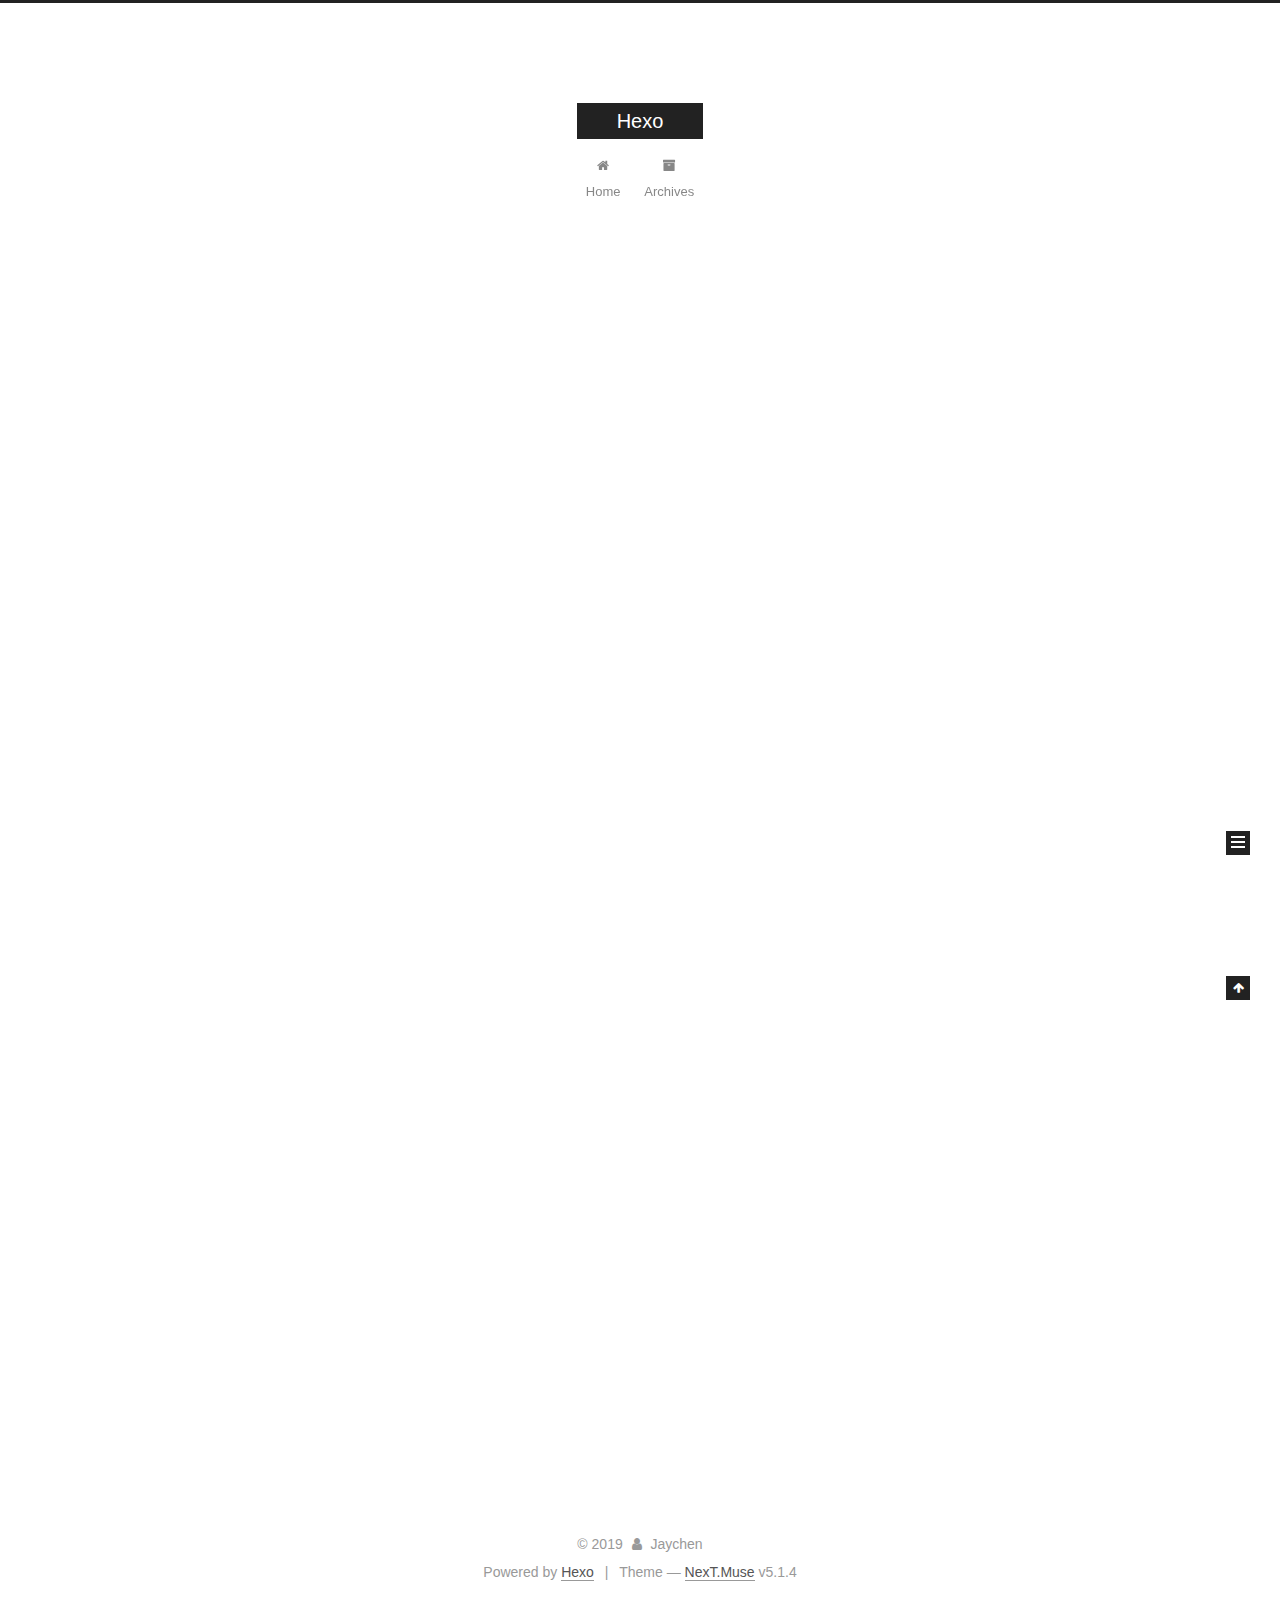
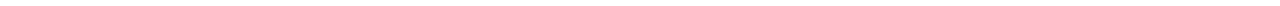
<file: index.html>
<!DOCTYPE html>



  


<html class="theme-next muse use-motion" lang="zh-CN">
<head><meta name="generator" content="Hexo 3.9.0">
  <meta charset="UTF-8">
<meta http-equiv="X-UA-Compatible" content="IE=edge">
<meta name="viewport" content="width=device-width, initial-scale=1, maximum-scale=1">
<meta name="theme-color" content="#222">









<meta http-equiv="Cache-Control" content="no-transform">
<meta http-equiv="Cache-Control" content="no-siteapp">
















  
  
  <link href="/lib/fancybox/source/jquery.fancybox.css?v=2.1.5" rel="stylesheet" type="text/css">







<link href="/lib/font-awesome/css/font-awesome.min.css?v=4.6.2" rel="stylesheet" type="text/css">

<link href="/css/main.css?v=5.1.4" rel="stylesheet" type="text/css">


  <link rel="apple-touch-icon" sizes="180x180" href="/images/apple-touch-icon-next.png?v=5.1.4">


  <link rel="icon" type="image/png" sizes="32x32" href="/images/favicon-32x32-next.png?v=5.1.4">


  <link rel="icon" type="image/png" sizes="16x16" href="/images/favicon-16x16-next.png?v=5.1.4">


  <link rel="mask-icon" href="/images/logo.svg?v=5.1.4" color="#222">





  <meta name="keywords" content="Hexo, NexT">










<meta property="og:type" content="website">
<meta property="og:title" content="Hexo">
<meta property="og:url" content="http://yoursite.com/index.html">
<meta property="og:site_name" content="Hexo">
<meta property="og:locale" content="zh-CN">
<meta name="twitter:card" content="summary">
<meta name="twitter:title" content="Hexo">



<script type="text/javascript" id="hexo.configurations">
  var NexT = window.NexT || {};
  var CONFIG = {
    root: '/',
    scheme: 'Muse',
    version: '5.1.4',
    sidebar: {"position":"left","display":"post","offset":12,"b2t":false,"scrollpercent":false,"onmobile":false},
    fancybox: true,
    tabs: true,
    motion: {"enable":true,"async":false,"transition":{"post_block":"fadeIn","post_header":"slideDownIn","post_body":"slideDownIn","coll_header":"slideLeftIn","sidebar":"slideUpIn"}},
    duoshuo: {
      userId: '0',
      author: 'Author'
    },
    algolia: {
      applicationID: '',
      apiKey: '',
      indexName: '',
      hits: {"per_page":10},
      labels: {"input_placeholder":"Search for Posts","hits_empty":"We didn't find any results for the search: ${query}","hits_stats":"${hits} results found in ${time} ms"}
    }
  };
</script>



  <link rel="canonical" href="http://yoursite.com/">





  <title>Hexo</title>
  








</head>

<body itemscope itemtype="http://schema.org/WebPage" lang="zh-CN">

  
  
    
  

  <div class="container sidebar-position-left 
  page-home">
    <div class="headband"></div>

    <header id="header" class="header" itemscope itemtype="http://schema.org/WPHeader">
      <div class="header-inner"><div class="site-brand-wrapper">
  <div class="site-meta ">
    

    <div class="custom-logo-site-title">
      <a href="/" class="brand" rel="start">
        <span class="logo-line-before"><i></i></span>
        <span class="site-title">Hexo</span>
        <span class="logo-line-after"><i></i></span>
      </a>
    </div>
      
        <p class="site-subtitle"></p>
      
  </div>

  <div class="site-nav-toggle">
    <button>
      <span class="btn-bar"></span>
      <span class="btn-bar"></span>
      <span class="btn-bar"></span>
    </button>
  </div>
</div>

<nav class="site-nav">
  

  
    <ul id="menu" class="menu">
      
        
        <li class="menu-item menu-item-home">
          <a href="/" rel="section">
            
              <i class="menu-item-icon fa fa-fw fa-home"></i> <br>
            
            Home
          </a>
        </li>
      
        
        <li class="menu-item menu-item-archives">
          <a href="/archives/" rel="section">
            
              <i class="menu-item-icon fa fa-fw fa-archive"></i> <br>
            
            Archives
          </a>
        </li>
      

      
    </ul>
  

  
</nav>



 </div>
    </header>

    <main id="main" class="main">
      <div class="main-inner">
        <div class="content-wrap">
          <div id="content" class="content">
            
  <section id="posts" class="posts-expand">
    
      

  

  
  
  

  <article class="post post-type-normal" itemscope itemtype="http://schema.org/Article">
  
  
  
  <div class="post-block">
    <link itemprop="mainEntityOfPage" href="http://yoursite.com/2019/06/17/test-my-site/">

    <span hidden itemprop="author" itemscope itemtype="http://schema.org/Person">
      <meta itemprop="name" content="Jaychen">
      <meta itemprop="description" content>
      <meta itemprop="image" content="/images/avatar.gif">
    </span>

    <span hidden itemprop="publisher" itemscope itemtype="http://schema.org/Organization">
      <meta itemprop="name" content="Hexo">
    </span>

    
      <header class="post-header">

        
        
          <h1 class="post-title" itemprop="name headline">
                
                <a class="post-title-link" href="/2019/06/17/test-my-site/" itemprop="url">test_my_site</a></h1>
        

        <div class="post-meta">
          <span class="post-time">
            
              <span class="post-meta-item-icon">
                <i class="fa fa-calendar-o"></i>
              </span>
              
                <span class="post-meta-item-text">Posted on</span>
              
              <time title="Post created" itemprop="dateCreated datePublished" datetime="2019-06-17T23:17:52+08:00">
                2019-06-17
              </time>
            

            

            
          </span>

          

          
            
          

          
          

          

          

          

        </div>
      </header>
    

    
    
    
    <div class="post-body" itemprop="articleBody">

      
      

      
        
          
            
          
        
      
    </div>
    
    
    

    

    

    

    <footer class="post-footer">
      

      

      

      
      
        <div class="post-eof"></div>
      
    </footer>
  </div>
  
  
  
  </article>


    
      

  

  
  
  

  <article class="post post-type-normal" itemscope itemtype="http://schema.org/Article">
  
  
  
  <div class="post-block">
    <link itemprop="mainEntityOfPage" href="http://yoursite.com/2019/06/17/hello-world/">

    <span hidden itemprop="author" itemscope itemtype="http://schema.org/Person">
      <meta itemprop="name" content="Jaychen">
      <meta itemprop="description" content>
      <meta itemprop="image" content="/images/avatar.gif">
    </span>

    <span hidden itemprop="publisher" itemscope itemtype="http://schema.org/Organization">
      <meta itemprop="name" content="Hexo">
    </span>

    
      <header class="post-header">

        
        
          <h1 class="post-title" itemprop="name headline">
                
                <a class="post-title-link" href="/2019/06/17/hello-world/" itemprop="url">Hello World</a></h1>
        

        <div class="post-meta">
          <span class="post-time">
            
              <span class="post-meta-item-icon">
                <i class="fa fa-calendar-o"></i>
              </span>
              
                <span class="post-meta-item-text">Posted on</span>
              
              <time title="Post created" itemprop="dateCreated datePublished" datetime="2019-06-17T23:17:31+08:00">
                2019-06-17
              </time>
            

            

            
          </span>

          

          
            
          

          
          

          

          

          

        </div>
      </header>
    

    
    
    
    <div class="post-body" itemprop="articleBody">

      
      

      
        
          
            <p>Welcome to <a href="https://hexo.io/" target="_blank" rel="noopener">Hexo</a>! This is your very first post. Check <a href="https://hexo.io/docs/" target="_blank" rel="noopener">documentation</a> for more info. If you get any problems when using Hexo, you can find the answer in <a href="https://hexo.io/docs/troubleshooting.html" target="_blank" rel="noopener">troubleshooting</a> or you can ask me on <a href="https://github.com/hexojs/hexo/issues" target="_blank" rel="noopener">GitHub</a>.</p>
<h2 id="Quick-Start"><a href="#Quick-Start" class="headerlink" title="Quick Start"></a>Quick Start</h2><h3 id="Create-a-new-post"><a href="#Create-a-new-post" class="headerlink" title="Create a new post"></a>Create a new post</h3><figure class="highlight bash"><table><tr><td class="gutter"><pre><span class="line">1</span><br></pre></td><td class="code"><pre><span class="line">$ hexo new <span class="string">"My New Post"</span></span><br></pre></td></tr></table></figure>

<p>More info: <a href="https://hexo.io/docs/writing.html" target="_blank" rel="noopener">Writing</a></p>
<h3 id="Run-server"><a href="#Run-server" class="headerlink" title="Run server"></a>Run server</h3><figure class="highlight bash"><table><tr><td class="gutter"><pre><span class="line">1</span><br></pre></td><td class="code"><pre><span class="line">$ hexo server</span><br></pre></td></tr></table></figure>

<p>More info: <a href="https://hexo.io/docs/server.html" target="_blank" rel="noopener">Server</a></p>
<h3 id="Generate-static-files"><a href="#Generate-static-files" class="headerlink" title="Generate static files"></a>Generate static files</h3><figure class="highlight bash"><table><tr><td class="gutter"><pre><span class="line">1</span><br></pre></td><td class="code"><pre><span class="line">$ hexo generate</span><br></pre></td></tr></table></figure>

<p>More info: <a href="https://hexo.io/docs/generating.html" target="_blank" rel="noopener">Generating</a></p>
<h3 id="Deploy-to-remote-sites"><a href="#Deploy-to-remote-sites" class="headerlink" title="Deploy to remote sites"></a>Deploy to remote sites</h3><figure class="highlight bash"><table><tr><td class="gutter"><pre><span class="line">1</span><br></pre></td><td class="code"><pre><span class="line">$ hexo deploy</span><br></pre></td></tr></table></figure>

<p>More info: <a href="https://hexo.io/docs/deployment.html" target="_blank" rel="noopener">Deployment</a></p>

          
        
      
    </div>
    
    
    

    

    

    

    <footer class="post-footer">
      

      

      

      
      
        <div class="post-eof"></div>
      
    </footer>
  </div>
  
  
  
  </article>


    
  </section>

  


          </div>
          


          

        </div>
        
          
  
  <div class="sidebar-toggle">
    <div class="sidebar-toggle-line-wrap">
      <span class="sidebar-toggle-line sidebar-toggle-line-first"></span>
      <span class="sidebar-toggle-line sidebar-toggle-line-middle"></span>
      <span class="sidebar-toggle-line sidebar-toggle-line-last"></span>
    </div>
  </div>

  <aside id="sidebar" class="sidebar">
    
    <div class="sidebar-inner">

      

      

      <section class="site-overview-wrap sidebar-panel sidebar-panel-active">
        <div class="site-overview">
          <div class="site-author motion-element" itemprop="author" itemscope itemtype="http://schema.org/Person">
            
              <p class="site-author-name" itemprop="name">Jaychen</p>
              <p class="site-description motion-element" itemprop="description"></p>
          </div>

          <nav class="site-state motion-element">

            
              <div class="site-state-item site-state-posts">
              
                <a href="/archives/">
              
                  <span class="site-state-item-count">2</span>
                  <span class="site-state-item-name">posts</span>
                </a>
              </div>
            

            

            

          </nav>

          

          

          
          

          
          

          

        </div>
      </section>

      

      

    </div>
  </aside>


        
      </div>
    </main>

    <footer id="footer" class="footer">
      <div class="footer-inner">
        <div class="copyright">&copy; <span itemprop="copyrightYear">2019</span>
  <span class="with-love">
    <i class="fa fa-user"></i>
  </span>
  <span class="author" itemprop="copyrightHolder">Jaychen</span>

  
</div>


  <div class="powered-by">Powered by <a class="theme-link" target="_blank" href="https://hexo.io">Hexo</a></div>



  <span class="post-meta-divider">|</span>



  <div class="theme-info">Theme &mdash; <a class="theme-link" target="_blank" href="https://github.com/iissnan/hexo-theme-next">NexT.Muse</a> v5.1.4</div>




        







        
      </div>
    </footer>

    
      <div class="back-to-top">
        <i class="fa fa-arrow-up"></i>
        
      </div>
    

    

  </div>

  

<script type="text/javascript">
  if (Object.prototype.toString.call(window.Promise) !== '[object Function]') {
    window.Promise = null;
  }
</script>









  












  
  
    <script type="text/javascript" src="/lib/jquery/index.js?v=2.1.3"></script>
  

  
  
    <script type="text/javascript" src="/lib/fastclick/lib/fastclick.min.js?v=1.0.6"></script>
  

  
  
    <script type="text/javascript" src="/lib/jquery_lazyload/jquery.lazyload.js?v=1.9.7"></script>
  

  
  
    <script type="text/javascript" src="/lib/velocity/velocity.min.js?v=1.2.1"></script>
  

  
  
    <script type="text/javascript" src="/lib/velocity/velocity.ui.min.js?v=1.2.1"></script>
  

  
  
    <script type="text/javascript" src="/lib/fancybox/source/jquery.fancybox.pack.js?v=2.1.5"></script>
  


  


  <script type="text/javascript" src="/js/src/utils.js?v=5.1.4"></script>

  <script type="text/javascript" src="/js/src/motion.js?v=5.1.4"></script>



  
  

  

  


  <script type="text/javascript" src="/js/src/bootstrap.js?v=5.1.4"></script>



  


  




	





  





  












  





  

  

  

  
  

  

  

  

</body>
</html>
</file>
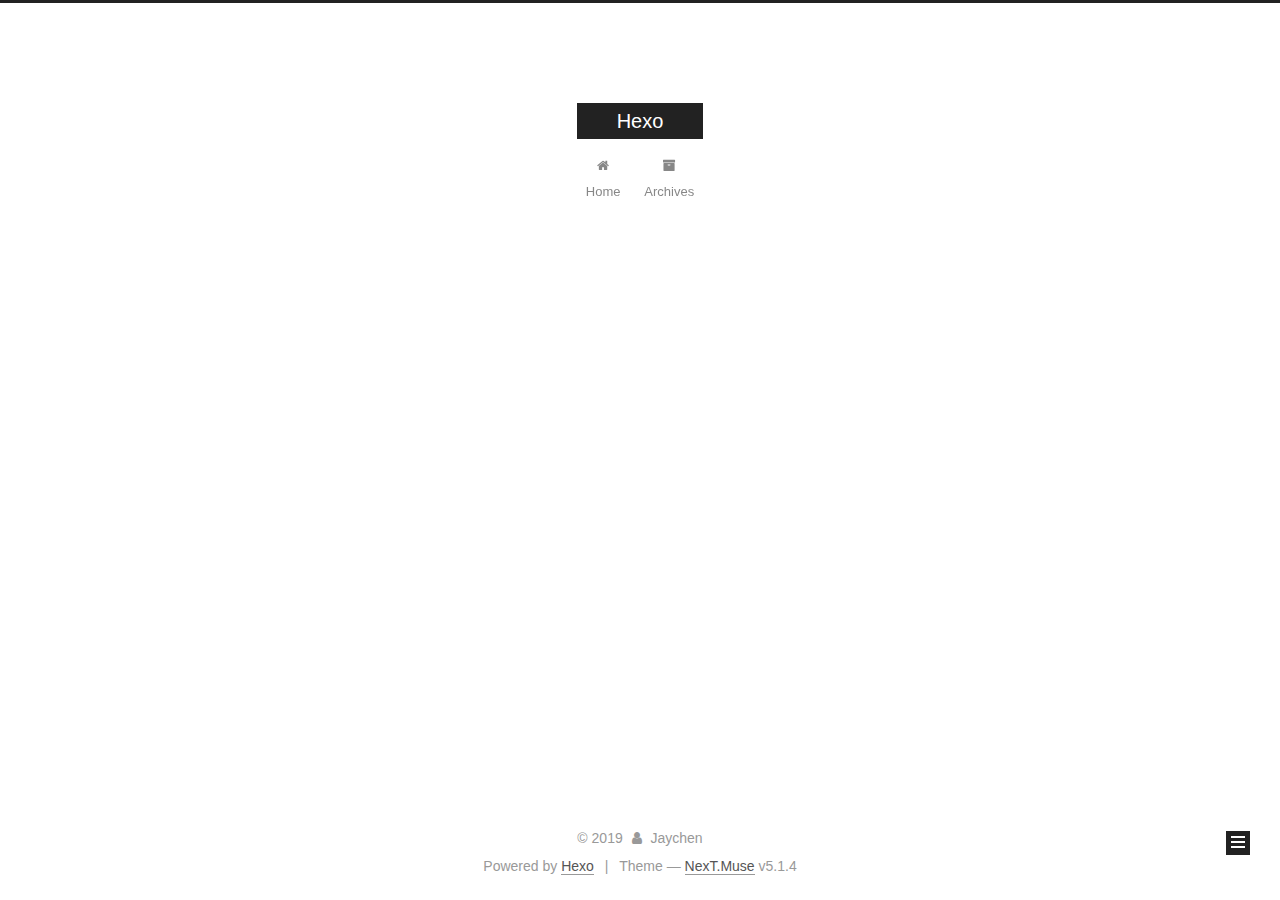
<file: archives/index.html>
<!DOCTYPE html>



  


<html class="theme-next muse use-motion" lang="zh-CN">
<head><meta name="generator" content="Hexo 3.9.0">
  <meta charset="UTF-8">
<meta http-equiv="X-UA-Compatible" content="IE=edge">
<meta name="viewport" content="width=device-width, initial-scale=1, maximum-scale=1">
<meta name="theme-color" content="#222">









<meta http-equiv="Cache-Control" content="no-transform">
<meta http-equiv="Cache-Control" content="no-siteapp">
















  
  
  <link href="/lib/fancybox/source/jquery.fancybox.css?v=2.1.5" rel="stylesheet" type="text/css">







<link href="/lib/font-awesome/css/font-awesome.min.css?v=4.6.2" rel="stylesheet" type="text/css">

<link href="/css/main.css?v=5.1.4" rel="stylesheet" type="text/css">


  <link rel="apple-touch-icon" sizes="180x180" href="/images/apple-touch-icon-next.png?v=5.1.4">


  <link rel="icon" type="image/png" sizes="32x32" href="/images/favicon-32x32-next.png?v=5.1.4">


  <link rel="icon" type="image/png" sizes="16x16" href="/images/favicon-16x16-next.png?v=5.1.4">


  <link rel="mask-icon" href="/images/logo.svg?v=5.1.4" color="#222">





  <meta name="keywords" content="Hexo, NexT">










<meta property="og:type" content="website">
<meta property="og:title" content="Hexo">
<meta property="og:url" content="http://yoursite.com/archives/index.html">
<meta property="og:site_name" content="Hexo">
<meta property="og:locale" content="zh-CN">
<meta name="twitter:card" content="summary">
<meta name="twitter:title" content="Hexo">



<script type="text/javascript" id="hexo.configurations">
  var NexT = window.NexT || {};
  var CONFIG = {
    root: '/',
    scheme: 'Muse',
    version: '5.1.4',
    sidebar: {"position":"left","display":"post","offset":12,"b2t":false,"scrollpercent":false,"onmobile":false},
    fancybox: true,
    tabs: true,
    motion: {"enable":true,"async":false,"transition":{"post_block":"fadeIn","post_header":"slideDownIn","post_body":"slideDownIn","coll_header":"slideLeftIn","sidebar":"slideUpIn"}},
    duoshuo: {
      userId: '0',
      author: 'Author'
    },
    algolia: {
      applicationID: '',
      apiKey: '',
      indexName: '',
      hits: {"per_page":10},
      labels: {"input_placeholder":"Search for Posts","hits_empty":"We didn't find any results for the search: ${query}","hits_stats":"${hits} results found in ${time} ms"}
    }
  };
</script>



  <link rel="canonical" href="http://yoursite.com/archives/">





  <title>Archive | Hexo</title>
  








</head>

<body itemscope itemtype="http://schema.org/WebPage" lang="zh-CN">

  
  
    
  

  <div class="container sidebar-position-left page-archive">
    <div class="headband"></div>

    <header id="header" class="header" itemscope itemtype="http://schema.org/WPHeader">
      <div class="header-inner"><div class="site-brand-wrapper">
  <div class="site-meta ">
    

    <div class="custom-logo-site-title">
      <a href="/" class="brand" rel="start">
        <span class="logo-line-before"><i></i></span>
        <span class="site-title">Hexo</span>
        <span class="logo-line-after"><i></i></span>
      </a>
    </div>
      
        <p class="site-subtitle"></p>
      
  </div>

  <div class="site-nav-toggle">
    <button>
      <span class="btn-bar"></span>
      <span class="btn-bar"></span>
      <span class="btn-bar"></span>
    </button>
  </div>
</div>

<nav class="site-nav">
  

  
    <ul id="menu" class="menu">
      
        
        <li class="menu-item menu-item-home">
          <a href="/" rel="section">
            
              <i class="menu-item-icon fa fa-fw fa-home"></i> <br>
            
            Home
          </a>
        </li>
      
        
        <li class="menu-item menu-item-archives">
          <a href="/archives/" rel="section">
            
              <i class="menu-item-icon fa fa-fw fa-archive"></i> <br>
            
            Archives
          </a>
        </li>
      

      
    </ul>
  

  
</nav>



 </div>
    </header>

    <main id="main" class="main">
      <div class="main-inner">
        <div class="content-wrap">
          <div id="content" class="content">
            

  
  
  
  <div class="post-block archive">
    <div id="posts" class="posts-collapse">
      <span class="archive-move-on"></span>

      <span class="archive-page-counter">
        
        
        
          
        
        Um..! 2 posts in total. Keep on posting.
      </span>

      

        
        
        

        
          
          <div class="collection-title">
            <h1 class="archive-year" id="archive-year-2019">2019</h1>
          </div>
        
        

        

  <article class="post post-type-normal" itemscope itemtype="http://schema.org/Article">
    <header class="post-header">

      <h2 class="post-title">
        
            <a class="post-title-link" href="/2019/06/17/test-my-site/" itemprop="url">
              
                <span itemprop="name">test_my_site</span>
              
            </a>
        
      </h2>

      <div class="post-meta">
        <time class="post-time" itemprop="dateCreated" datetime="2019-06-17T23:17:52+08:00" content="2019-06-17">
          06-17
        </time>
      </div>

    </header>
  </article>



      

        
        
        

        
        

        

  <article class="post post-type-normal" itemscope itemtype="http://schema.org/Article">
    <header class="post-header">

      <h2 class="post-title">
        
            <a class="post-title-link" href="/2019/06/17/hello-world/" itemprop="url">
              
                <span itemprop="name">Hello World</span>
              
            </a>
        
      </h2>

      <div class="post-meta">
        <time class="post-time" itemprop="dateCreated" datetime="2019-06-17T23:17:31+08:00" content="2019-06-17">
          06-17
        </time>
      </div>

    </header>
  </article>



      

    </div>
  </div>
  
  
  

  



          </div>
          


          

        </div>
        
          
  
  <div class="sidebar-toggle">
    <div class="sidebar-toggle-line-wrap">
      <span class="sidebar-toggle-line sidebar-toggle-line-first"></span>
      <span class="sidebar-toggle-line sidebar-toggle-line-middle"></span>
      <span class="sidebar-toggle-line sidebar-toggle-line-last"></span>
    </div>
  </div>

  <aside id="sidebar" class="sidebar">
    
    <div class="sidebar-inner">

      

      

      <section class="site-overview-wrap sidebar-panel sidebar-panel-active">
        <div class="site-overview">
          <div class="site-author motion-element" itemprop="author" itemscope itemtype="http://schema.org/Person">
            
              <p class="site-author-name" itemprop="name">Jaychen</p>
              <p class="site-description motion-element" itemprop="description"></p>
          </div>

          <nav class="site-state motion-element">

            
              <div class="site-state-item site-state-posts">
              
                <a href="/archives/">
              
                  <span class="site-state-item-count">2</span>
                  <span class="site-state-item-name">posts</span>
                </a>
              </div>
            

            

            

          </nav>

          

          

          
          

          
          

          

        </div>
      </section>

      

      

    </div>
  </aside>


        
      </div>
    </main>

    <footer id="footer" class="footer">
      <div class="footer-inner">
        <div class="copyright">&copy; <span itemprop="copyrightYear">2019</span>
  <span class="with-love">
    <i class="fa fa-user"></i>
  </span>
  <span class="author" itemprop="copyrightHolder">Jaychen</span>

  
</div>


  <div class="powered-by">Powered by <a class="theme-link" target="_blank" href="https://hexo.io">Hexo</a></div>



  <span class="post-meta-divider">|</span>



  <div class="theme-info">Theme &mdash; <a class="theme-link" target="_blank" href="https://github.com/iissnan/hexo-theme-next">NexT.Muse</a> v5.1.4</div>




        







        
      </div>
    </footer>

    
      <div class="back-to-top">
        <i class="fa fa-arrow-up"></i>
        
      </div>
    

    

  </div>

  

<script type="text/javascript">
  if (Object.prototype.toString.call(window.Promise) !== '[object Function]') {
    window.Promise = null;
  }
</script>









  












  
  
    <script type="text/javascript" src="/lib/jquery/index.js?v=2.1.3"></script>
  

  
  
    <script type="text/javascript" src="/lib/fastclick/lib/fastclick.min.js?v=1.0.6"></script>
  

  
  
    <script type="text/javascript" src="/lib/jquery_lazyload/jquery.lazyload.js?v=1.9.7"></script>
  

  
  
    <script type="text/javascript" src="/lib/velocity/velocity.min.js?v=1.2.1"></script>
  

  
  
    <script type="text/javascript" src="/lib/velocity/velocity.ui.min.js?v=1.2.1"></script>
  

  
  
    <script type="text/javascript" src="/lib/fancybox/source/jquery.fancybox.pack.js?v=2.1.5"></script>
  


  


  <script type="text/javascript" src="/js/src/utils.js?v=5.1.4"></script>

  <script type="text/javascript" src="/js/src/motion.js?v=5.1.4"></script>



  
  

  

  


  <script type="text/javascript" src="/js/src/bootstrap.js?v=5.1.4"></script>



  


  




	





  





  












  





  

  

  

  
  

  

  

  

</body>
</html>
</file>
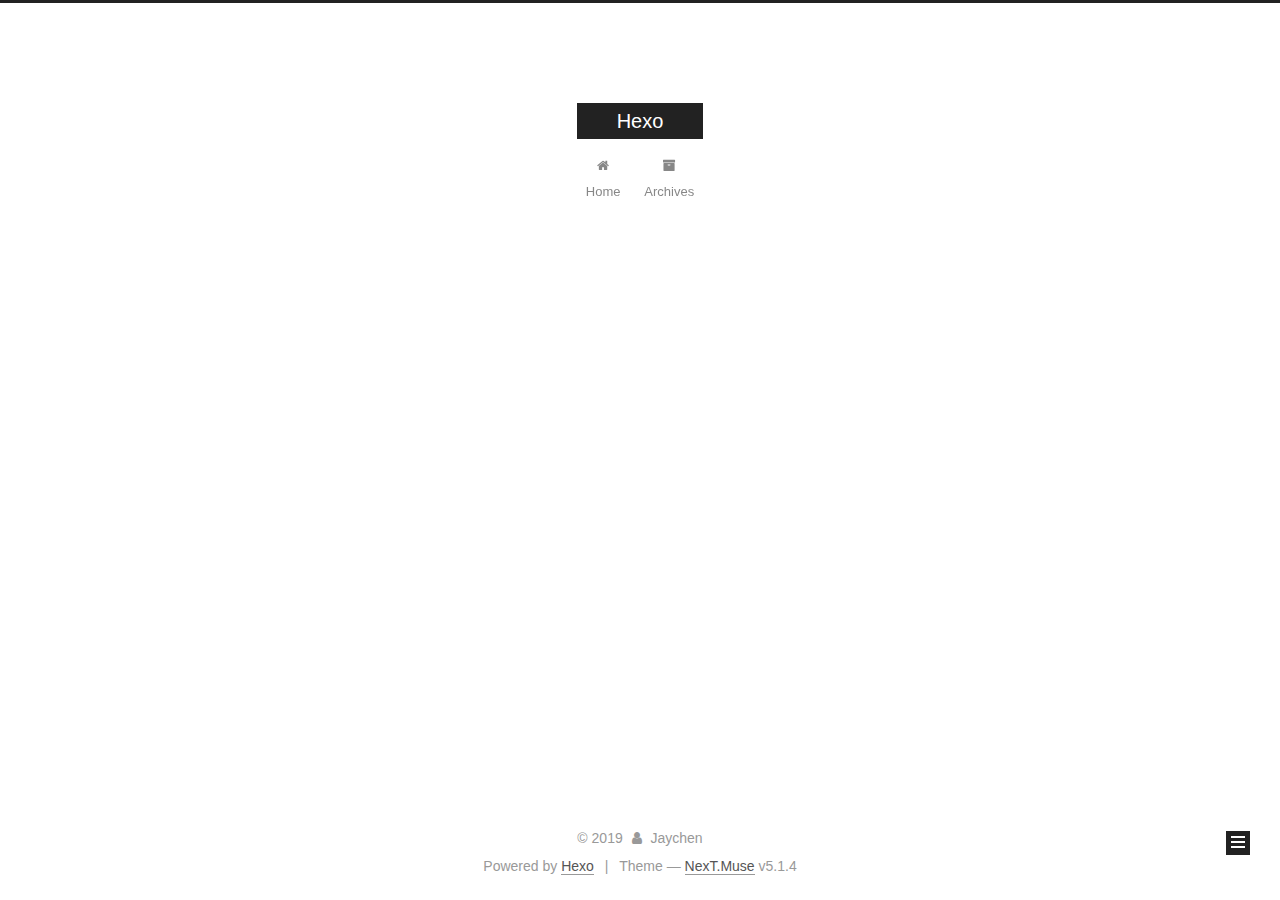
<file: archives/2019/index.html>
<!DOCTYPE html>



  


<html class="theme-next muse use-motion" lang="zh-CN">
<head><meta name="generator" content="Hexo 3.9.0">
  <meta charset="UTF-8">
<meta http-equiv="X-UA-Compatible" content="IE=edge">
<meta name="viewport" content="width=device-width, initial-scale=1, maximum-scale=1">
<meta name="theme-color" content="#222">









<meta http-equiv="Cache-Control" content="no-transform">
<meta http-equiv="Cache-Control" content="no-siteapp">
















  
  
  <link href="/lib/fancybox/source/jquery.fancybox.css?v=2.1.5" rel="stylesheet" type="text/css">







<link href="/lib/font-awesome/css/font-awesome.min.css?v=4.6.2" rel="stylesheet" type="text/css">

<link href="/css/main.css?v=5.1.4" rel="stylesheet" type="text/css">


  <link rel="apple-touch-icon" sizes="180x180" href="/images/apple-touch-icon-next.png?v=5.1.4">


  <link rel="icon" type="image/png" sizes="32x32" href="/images/favicon-32x32-next.png?v=5.1.4">


  <link rel="icon" type="image/png" sizes="16x16" href="/images/favicon-16x16-next.png?v=5.1.4">


  <link rel="mask-icon" href="/images/logo.svg?v=5.1.4" color="#222">





  <meta name="keywords" content="Hexo, NexT">










<meta property="og:type" content="website">
<meta property="og:title" content="Hexo">
<meta property="og:url" content="http://yoursite.com/archives/2019/index.html">
<meta property="og:site_name" content="Hexo">
<meta property="og:locale" content="zh-CN">
<meta name="twitter:card" content="summary">
<meta name="twitter:title" content="Hexo">



<script type="text/javascript" id="hexo.configurations">
  var NexT = window.NexT || {};
  var CONFIG = {
    root: '/',
    scheme: 'Muse',
    version: '5.1.4',
    sidebar: {"position":"left","display":"post","offset":12,"b2t":false,"scrollpercent":false,"onmobile":false},
    fancybox: true,
    tabs: true,
    motion: {"enable":true,"async":false,"transition":{"post_block":"fadeIn","post_header":"slideDownIn","post_body":"slideDownIn","coll_header":"slideLeftIn","sidebar":"slideUpIn"}},
    duoshuo: {
      userId: '0',
      author: 'Author'
    },
    algolia: {
      applicationID: '',
      apiKey: '',
      indexName: '',
      hits: {"per_page":10},
      labels: {"input_placeholder":"Search for Posts","hits_empty":"We didn't find any results for the search: ${query}","hits_stats":"${hits} results found in ${time} ms"}
    }
  };
</script>



  <link rel="canonical" href="http://yoursite.com/archives/2019/">





  <title>Archive | Hexo</title>
  








</head>

<body itemscope itemtype="http://schema.org/WebPage" lang="zh-CN">

  
  
    
  

  <div class="container sidebar-position-left page-archive">
    <div class="headband"></div>

    <header id="header" class="header" itemscope itemtype="http://schema.org/WPHeader">
      <div class="header-inner"><div class="site-brand-wrapper">
  <div class="site-meta ">
    

    <div class="custom-logo-site-title">
      <a href="/" class="brand" rel="start">
        <span class="logo-line-before"><i></i></span>
        <span class="site-title">Hexo</span>
        <span class="logo-line-after"><i></i></span>
      </a>
    </div>
      
        <p class="site-subtitle"></p>
      
  </div>

  <div class="site-nav-toggle">
    <button>
      <span class="btn-bar"></span>
      <span class="btn-bar"></span>
      <span class="btn-bar"></span>
    </button>
  </div>
</div>

<nav class="site-nav">
  

  
    <ul id="menu" class="menu">
      
        
        <li class="menu-item menu-item-home">
          <a href="/" rel="section">
            
              <i class="menu-item-icon fa fa-fw fa-home"></i> <br>
            
            Home
          </a>
        </li>
      
        
        <li class="menu-item menu-item-archives">
          <a href="/archives/" rel="section">
            
              <i class="menu-item-icon fa fa-fw fa-archive"></i> <br>
            
            Archives
          </a>
        </li>
      

      
    </ul>
  

  
</nav>



 </div>
    </header>

    <main id="main" class="main">
      <div class="main-inner">
        <div class="content-wrap">
          <div id="content" class="content">
            

  
  
  
  <div class="post-block archive">
    <div id="posts" class="posts-collapse">
      <span class="archive-move-on"></span>

      <span class="archive-page-counter">
        
        
        
          
        
        Um..! 2 posts in total. Keep on posting.
      </span>

      

        
        
        

        
          
          <div class="collection-title">
            <h1 class="archive-year" id="archive-year-2019">2019</h1>
          </div>
        
        

        

  <article class="post post-type-normal" itemscope itemtype="http://schema.org/Article">
    <header class="post-header">

      <h2 class="post-title">
        
            <a class="post-title-link" href="/2019/06/17/test-my-site/" itemprop="url">
              
                <span itemprop="name">test_my_site</span>
              
            </a>
        
      </h2>

      <div class="post-meta">
        <time class="post-time" itemprop="dateCreated" datetime="2019-06-17T23:17:52+08:00" content="2019-06-17">
          06-17
        </time>
      </div>

    </header>
  </article>



      

        
        
        

        
        

        

  <article class="post post-type-normal" itemscope itemtype="http://schema.org/Article">
    <header class="post-header">

      <h2 class="post-title">
        
            <a class="post-title-link" href="/2019/06/17/hello-world/" itemprop="url">
              
                <span itemprop="name">Hello World</span>
              
            </a>
        
      </h2>

      <div class="post-meta">
        <time class="post-time" itemprop="dateCreated" datetime="2019-06-17T23:17:31+08:00" content="2019-06-17">
          06-17
        </time>
      </div>

    </header>
  </article>



      

    </div>
  </div>
  
  
  

  



          </div>
          


          

        </div>
        
          
  
  <div class="sidebar-toggle">
    <div class="sidebar-toggle-line-wrap">
      <span class="sidebar-toggle-line sidebar-toggle-line-first"></span>
      <span class="sidebar-toggle-line sidebar-toggle-line-middle"></span>
      <span class="sidebar-toggle-line sidebar-toggle-line-last"></span>
    </div>
  </div>

  <aside id="sidebar" class="sidebar">
    
    <div class="sidebar-inner">

      

      

      <section class="site-overview-wrap sidebar-panel sidebar-panel-active">
        <div class="site-overview">
          <div class="site-author motion-element" itemprop="author" itemscope itemtype="http://schema.org/Person">
            
              <p class="site-author-name" itemprop="name">Jaychen</p>
              <p class="site-description motion-element" itemprop="description"></p>
          </div>

          <nav class="site-state motion-element">

            
              <div class="site-state-item site-state-posts">
              
                <a href="/archives/">
              
                  <span class="site-state-item-count">2</span>
                  <span class="site-state-item-name">posts</span>
                </a>
              </div>
            

            

            

          </nav>

          

          

          
          

          
          

          

        </div>
      </section>

      

      

    </div>
  </aside>


        
      </div>
    </main>

    <footer id="footer" class="footer">
      <div class="footer-inner">
        <div class="copyright">&copy; <span itemprop="copyrightYear">2019</span>
  <span class="with-love">
    <i class="fa fa-user"></i>
  </span>
  <span class="author" itemprop="copyrightHolder">Jaychen</span>

  
</div>


  <div class="powered-by">Powered by <a class="theme-link" target="_blank" href="https://hexo.io">Hexo</a></div>



  <span class="post-meta-divider">|</span>



  <div class="theme-info">Theme &mdash; <a class="theme-link" target="_blank" href="https://github.com/iissnan/hexo-theme-next">NexT.Muse</a> v5.1.4</div>




        







        
      </div>
    </footer>

    
      <div class="back-to-top">
        <i class="fa fa-arrow-up"></i>
        
      </div>
    

    

  </div>

  

<script type="text/javascript">
  if (Object.prototype.toString.call(window.Promise) !== '[object Function]') {
    window.Promise = null;
  }
</script>









  












  
  
    <script type="text/javascript" src="/lib/jquery/index.js?v=2.1.3"></script>
  

  
  
    <script type="text/javascript" src="/lib/fastclick/lib/fastclick.min.js?v=1.0.6"></script>
  

  
  
    <script type="text/javascript" src="/lib/jquery_lazyload/jquery.lazyload.js?v=1.9.7"></script>
  

  
  
    <script type="text/javascript" src="/lib/velocity/velocity.min.js?v=1.2.1"></script>
  

  
  
    <script type="text/javascript" src="/lib/velocity/velocity.ui.min.js?v=1.2.1"></script>
  

  
  
    <script type="text/javascript" src="/lib/fancybox/source/jquery.fancybox.pack.js?v=2.1.5"></script>
  


  


  <script type="text/javascript" src="/js/src/utils.js?v=5.1.4"></script>

  <script type="text/javascript" src="/js/src/motion.js?v=5.1.4"></script>



  
  

  

  


  <script type="text/javascript" src="/js/src/bootstrap.js?v=5.1.4"></script>



  


  




	





  





  












  





  

  

  

  
  

  

  

  

</body>
</html>
</file>
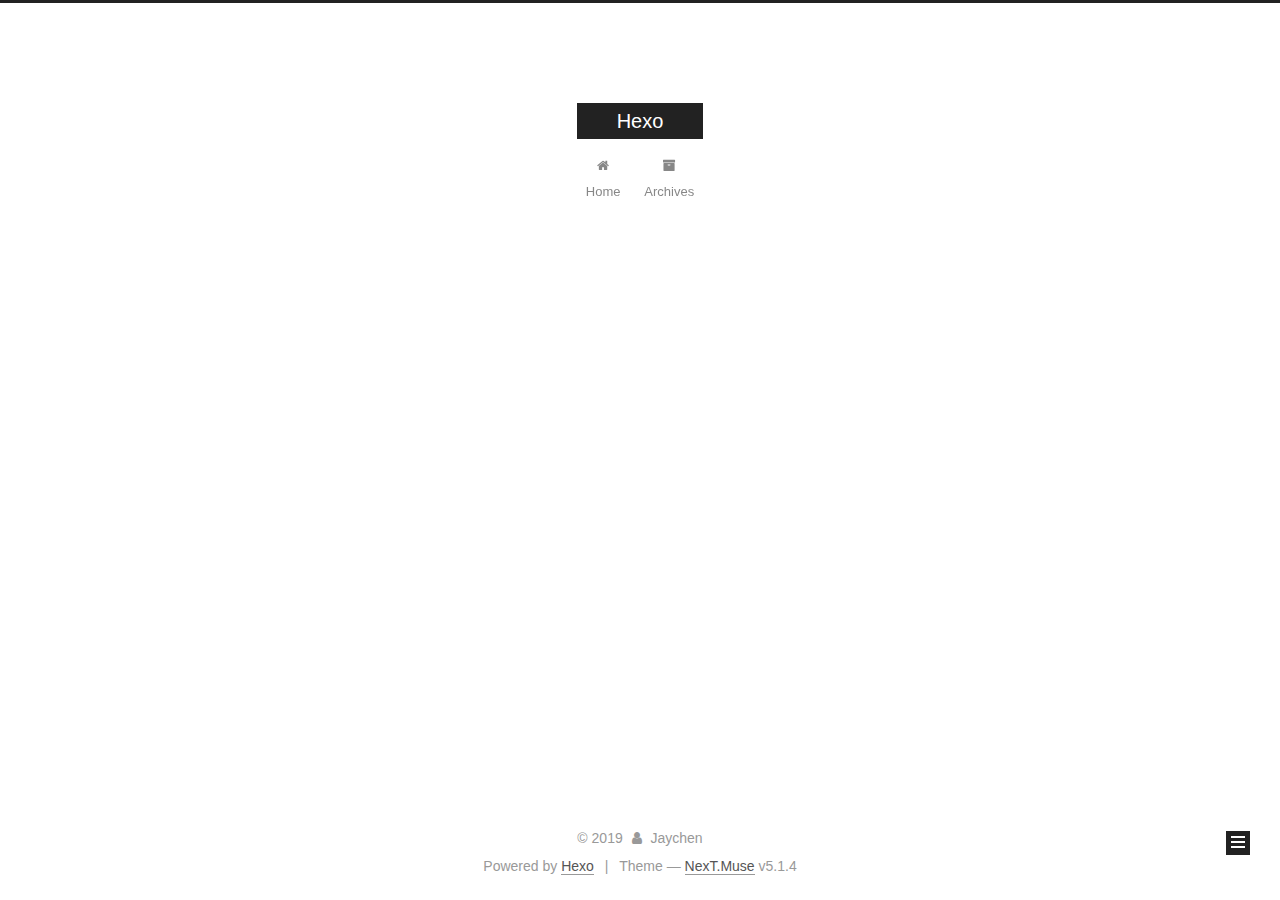
<file: archives/2019/06/index.html>
<!DOCTYPE html>



  


<html class="theme-next muse use-motion" lang="zh-CN">
<head><meta name="generator" content="Hexo 3.9.0">
  <meta charset="UTF-8">
<meta http-equiv="X-UA-Compatible" content="IE=edge">
<meta name="viewport" content="width=device-width, initial-scale=1, maximum-scale=1">
<meta name="theme-color" content="#222">









<meta http-equiv="Cache-Control" content="no-transform">
<meta http-equiv="Cache-Control" content="no-siteapp">
















  
  
  <link href="/lib/fancybox/source/jquery.fancybox.css?v=2.1.5" rel="stylesheet" type="text/css">







<link href="/lib/font-awesome/css/font-awesome.min.css?v=4.6.2" rel="stylesheet" type="text/css">

<link href="/css/main.css?v=5.1.4" rel="stylesheet" type="text/css">


  <link rel="apple-touch-icon" sizes="180x180" href="/images/apple-touch-icon-next.png?v=5.1.4">


  <link rel="icon" type="image/png" sizes="32x32" href="/images/favicon-32x32-next.png?v=5.1.4">


  <link rel="icon" type="image/png" sizes="16x16" href="/images/favicon-16x16-next.png?v=5.1.4">


  <link rel="mask-icon" href="/images/logo.svg?v=5.1.4" color="#222">





  <meta name="keywords" content="Hexo, NexT">










<meta property="og:type" content="website">
<meta property="og:title" content="Hexo">
<meta property="og:url" content="http://yoursite.com/archives/2019/06/index.html">
<meta property="og:site_name" content="Hexo">
<meta property="og:locale" content="zh-CN">
<meta name="twitter:card" content="summary">
<meta name="twitter:title" content="Hexo">



<script type="text/javascript" id="hexo.configurations">
  var NexT = window.NexT || {};
  var CONFIG = {
    root: '/',
    scheme: 'Muse',
    version: '5.1.4',
    sidebar: {"position":"left","display":"post","offset":12,"b2t":false,"scrollpercent":false,"onmobile":false},
    fancybox: true,
    tabs: true,
    motion: {"enable":true,"async":false,"transition":{"post_block":"fadeIn","post_header":"slideDownIn","post_body":"slideDownIn","coll_header":"slideLeftIn","sidebar":"slideUpIn"}},
    duoshuo: {
      userId: '0',
      author: 'Author'
    },
    algolia: {
      applicationID: '',
      apiKey: '',
      indexName: '',
      hits: {"per_page":10},
      labels: {"input_placeholder":"Search for Posts","hits_empty":"We didn't find any results for the search: ${query}","hits_stats":"${hits} results found in ${time} ms"}
    }
  };
</script>



  <link rel="canonical" href="http://yoursite.com/archives/2019/06/">





  <title>Archive | Hexo</title>
  








</head>

<body itemscope itemtype="http://schema.org/WebPage" lang="zh-CN">

  
  
    
  

  <div class="container sidebar-position-left page-archive">
    <div class="headband"></div>

    <header id="header" class="header" itemscope itemtype="http://schema.org/WPHeader">
      <div class="header-inner"><div class="site-brand-wrapper">
  <div class="site-meta ">
    

    <div class="custom-logo-site-title">
      <a href="/" class="brand" rel="start">
        <span class="logo-line-before"><i></i></span>
        <span class="site-title">Hexo</span>
        <span class="logo-line-after"><i></i></span>
      </a>
    </div>
      
        <p class="site-subtitle"></p>
      
  </div>

  <div class="site-nav-toggle">
    <button>
      <span class="btn-bar"></span>
      <span class="btn-bar"></span>
      <span class="btn-bar"></span>
    </button>
  </div>
</div>

<nav class="site-nav">
  

  
    <ul id="menu" class="menu">
      
        
        <li class="menu-item menu-item-home">
          <a href="/" rel="section">
            
              <i class="menu-item-icon fa fa-fw fa-home"></i> <br>
            
            Home
          </a>
        </li>
      
        
        <li class="menu-item menu-item-archives">
          <a href="/archives/" rel="section">
            
              <i class="menu-item-icon fa fa-fw fa-archive"></i> <br>
            
            Archives
          </a>
        </li>
      

      
    </ul>
  

  
</nav>



 </div>
    </header>

    <main id="main" class="main">
      <div class="main-inner">
        <div class="content-wrap">
          <div id="content" class="content">
            

  
  
  
  <div class="post-block archive">
    <div id="posts" class="posts-collapse">
      <span class="archive-move-on"></span>

      <span class="archive-page-counter">
        
        
        
          
        
        Um..! 2 posts in total. Keep on posting.
      </span>

      

        
        
        

        
          
          <div class="collection-title">
            <h1 class="archive-year" id="archive-year-2019">2019</h1>
          </div>
        
        

        

  <article class="post post-type-normal" itemscope itemtype="http://schema.org/Article">
    <header class="post-header">

      <h2 class="post-title">
        
            <a class="post-title-link" href="/2019/06/17/test-my-site/" itemprop="url">
              
                <span itemprop="name">test_my_site</span>
              
            </a>
        
      </h2>

      <div class="post-meta">
        <time class="post-time" itemprop="dateCreated" datetime="2019-06-17T23:17:52+08:00" content="2019-06-17">
          06-17
        </time>
      </div>

    </header>
  </article>



      

        
        
        

        
        

        

  <article class="post post-type-normal" itemscope itemtype="http://schema.org/Article">
    <header class="post-header">

      <h2 class="post-title">
        
            <a class="post-title-link" href="/2019/06/17/hello-world/" itemprop="url">
              
                <span itemprop="name">Hello World</span>
              
            </a>
        
      </h2>

      <div class="post-meta">
        <time class="post-time" itemprop="dateCreated" datetime="2019-06-17T23:17:31+08:00" content="2019-06-17">
          06-17
        </time>
      </div>

    </header>
  </article>



      

    </div>
  </div>
  
  
  

  



          </div>
          


          

        </div>
        
          
  
  <div class="sidebar-toggle">
    <div class="sidebar-toggle-line-wrap">
      <span class="sidebar-toggle-line sidebar-toggle-line-first"></span>
      <span class="sidebar-toggle-line sidebar-toggle-line-middle"></span>
      <span class="sidebar-toggle-line sidebar-toggle-line-last"></span>
    </div>
  </div>

  <aside id="sidebar" class="sidebar">
    
    <div class="sidebar-inner">

      

      

      <section class="site-overview-wrap sidebar-panel sidebar-panel-active">
        <div class="site-overview">
          <div class="site-author motion-element" itemprop="author" itemscope itemtype="http://schema.org/Person">
            
              <p class="site-author-name" itemprop="name">Jaychen</p>
              <p class="site-description motion-element" itemprop="description"></p>
          </div>

          <nav class="site-state motion-element">

            
              <div class="site-state-item site-state-posts">
              
                <a href="/archives/">
              
                  <span class="site-state-item-count">2</span>
                  <span class="site-state-item-name">posts</span>
                </a>
              </div>
            

            

            

          </nav>

          

          

          
          

          
          

          

        </div>
      </section>

      

      

    </div>
  </aside>


        
      </div>
    </main>

    <footer id="footer" class="footer">
      <div class="footer-inner">
        <div class="copyright">&copy; <span itemprop="copyrightYear">2019</span>
  <span class="with-love">
    <i class="fa fa-user"></i>
  </span>
  <span class="author" itemprop="copyrightHolder">Jaychen</span>

  
</div>


  <div class="powered-by">Powered by <a class="theme-link" target="_blank" href="https://hexo.io">Hexo</a></div>



  <span class="post-meta-divider">|</span>



  <div class="theme-info">Theme &mdash; <a class="theme-link" target="_blank" href="https://github.com/iissnan/hexo-theme-next">NexT.Muse</a> v5.1.4</div>




        







        
      </div>
    </footer>

    
      <div class="back-to-top">
        <i class="fa fa-arrow-up"></i>
        
      </div>
    

    

  </div>

  

<script type="text/javascript">
  if (Object.prototype.toString.call(window.Promise) !== '[object Function]') {
    window.Promise = null;
  }
</script>









  












  
  
    <script type="text/javascript" src="/lib/jquery/index.js?v=2.1.3"></script>
  

  
  
    <script type="text/javascript" src="/lib/fastclick/lib/fastclick.min.js?v=1.0.6"></script>
  

  
  
    <script type="text/javascript" src="/lib/jquery_lazyload/jquery.lazyload.js?v=1.9.7"></script>
  

  
  
    <script type="text/javascript" src="/lib/velocity/velocity.min.js?v=1.2.1"></script>
  

  
  
    <script type="text/javascript" src="/lib/velocity/velocity.ui.min.js?v=1.2.1"></script>
  

  
  
    <script type="text/javascript" src="/lib/fancybox/source/jquery.fancybox.pack.js?v=2.1.5"></script>
  


  


  <script type="text/javascript" src="/js/src/utils.js?v=5.1.4"></script>

  <script type="text/javascript" src="/js/src/motion.js?v=5.1.4"></script>



  
  

  

  


  <script type="text/javascript" src="/js/src/bootstrap.js?v=5.1.4"></script>



  


  




	





  





  












  





  

  

  

  
  

  

  

  

</body>
</html>
</file>
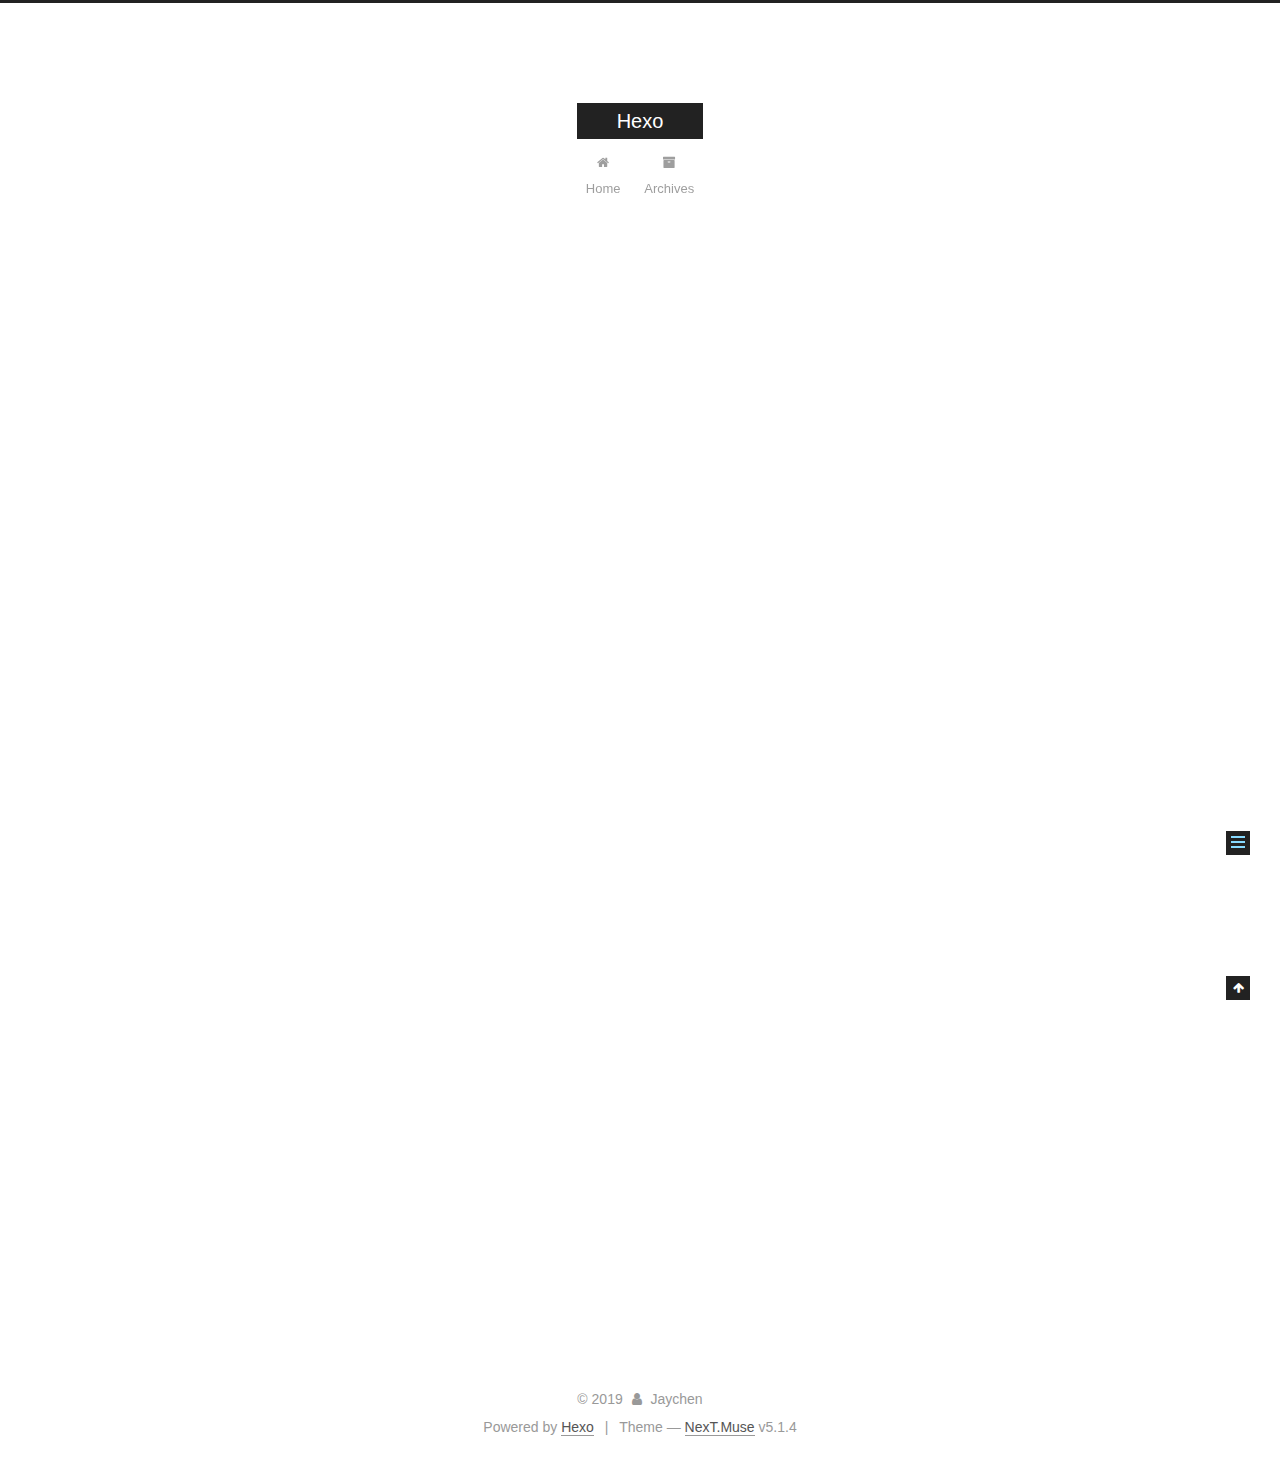
<file: 2019/06/17/hello-world/index.html>
<!DOCTYPE html>



  


<html class="theme-next muse use-motion" lang="zh-CN">
<head><meta name="generator" content="Hexo 3.9.0">
  <meta charset="UTF-8">
<meta http-equiv="X-UA-Compatible" content="IE=edge">
<meta name="viewport" content="width=device-width, initial-scale=1, maximum-scale=1">
<meta name="theme-color" content="#222">









<meta http-equiv="Cache-Control" content="no-transform">
<meta http-equiv="Cache-Control" content="no-siteapp">
















  
  
  <link href="/lib/fancybox/source/jquery.fancybox.css?v=2.1.5" rel="stylesheet" type="text/css">







<link href="/lib/font-awesome/css/font-awesome.min.css?v=4.6.2" rel="stylesheet" type="text/css">

<link href="/css/main.css?v=5.1.4" rel="stylesheet" type="text/css">


  <link rel="apple-touch-icon" sizes="180x180" href="/images/apple-touch-icon-next.png?v=5.1.4">


  <link rel="icon" type="image/png" sizes="32x32" href="/images/favicon-32x32-next.png?v=5.1.4">


  <link rel="icon" type="image/png" sizes="16x16" href="/images/favicon-16x16-next.png?v=5.1.4">


  <link rel="mask-icon" href="/images/logo.svg?v=5.1.4" color="#222">





  <meta name="keywords" content="Hexo, NexT">










<meta name="description" content="Welcome to Hexo! This is your very first post. Check documentation for more info. If you get any problems when using Hexo, you can find the answer in troubleshooting or you can ask me on GitHub. Quick">
<meta property="og:type" content="article">
<meta property="og:title" content="Hello World">
<meta property="og:url" content="http://yoursite.com/2019/06/17/hello-world/index.html">
<meta property="og:site_name" content="Hexo">
<meta property="og:description" content="Welcome to Hexo! This is your very first post. Check documentation for more info. If you get any problems when using Hexo, you can find the answer in troubleshooting or you can ask me on GitHub. Quick">
<meta property="og:locale" content="zh-CN">
<meta property="og:updated_time" content="2019-06-17T15:02:56.291Z">
<meta name="twitter:card" content="summary">
<meta name="twitter:title" content="Hello World">
<meta name="twitter:description" content="Welcome to Hexo! This is your very first post. Check documentation for more info. If you get any problems when using Hexo, you can find the answer in troubleshooting or you can ask me on GitHub. Quick">



<script type="text/javascript" id="hexo.configurations">
  var NexT = window.NexT || {};
  var CONFIG = {
    root: '/',
    scheme: 'Muse',
    version: '5.1.4',
    sidebar: {"position":"left","display":"post","offset":12,"b2t":false,"scrollpercent":false,"onmobile":false},
    fancybox: true,
    tabs: true,
    motion: {"enable":true,"async":false,"transition":{"post_block":"fadeIn","post_header":"slideDownIn","post_body":"slideDownIn","coll_header":"slideLeftIn","sidebar":"slideUpIn"}},
    duoshuo: {
      userId: '0',
      author: 'Author'
    },
    algolia: {
      applicationID: '',
      apiKey: '',
      indexName: '',
      hits: {"per_page":10},
      labels: {"input_placeholder":"Search for Posts","hits_empty":"We didn't find any results for the search: ${query}","hits_stats":"${hits} results found in ${time} ms"}
    }
  };
</script>



  <link rel="canonical" href="http://yoursite.com/2019/06/17/hello-world/">





  <title>Hello World | Hexo</title>
  








</head>

<body itemscope itemtype="http://schema.org/WebPage" lang="zh-CN">

  
  
    
  

  <div class="container sidebar-position-left page-post-detail">
    <div class="headband"></div>

    <header id="header" class="header" itemscope itemtype="http://schema.org/WPHeader">
      <div class="header-inner"><div class="site-brand-wrapper">
  <div class="site-meta ">
    

    <div class="custom-logo-site-title">
      <a href="/" class="brand" rel="start">
        <span class="logo-line-before"><i></i></span>
        <span class="site-title">Hexo</span>
        <span class="logo-line-after"><i></i></span>
      </a>
    </div>
      
        <p class="site-subtitle"></p>
      
  </div>

  <div class="site-nav-toggle">
    <button>
      <span class="btn-bar"></span>
      <span class="btn-bar"></span>
      <span class="btn-bar"></span>
    </button>
  </div>
</div>

<nav class="site-nav">
  

  
    <ul id="menu" class="menu">
      
        
        <li class="menu-item menu-item-home">
          <a href="/" rel="section">
            
              <i class="menu-item-icon fa fa-fw fa-home"></i> <br>
            
            Home
          </a>
        </li>
      
        
        <li class="menu-item menu-item-archives">
          <a href="/archives/" rel="section">
            
              <i class="menu-item-icon fa fa-fw fa-archive"></i> <br>
            
            Archives
          </a>
        </li>
      

      
    </ul>
  

  
</nav>



 </div>
    </header>

    <main id="main" class="main">
      <div class="main-inner">
        <div class="content-wrap">
          <div id="content" class="content">
            

  <div id="posts" class="posts-expand">
    

  

  
  
  

  <article class="post post-type-normal" itemscope itemtype="http://schema.org/Article">
  
  
  
  <div class="post-block">
    <link itemprop="mainEntityOfPage" href="http://yoursite.com/2019/06/17/hello-world/">

    <span hidden itemprop="author" itemscope itemtype="http://schema.org/Person">
      <meta itemprop="name" content="Jaychen">
      <meta itemprop="description" content>
      <meta itemprop="image" content="/images/avatar.gif">
    </span>

    <span hidden itemprop="publisher" itemscope itemtype="http://schema.org/Organization">
      <meta itemprop="name" content="Hexo">
    </span>

    
      <header class="post-header">

        
        
          <h1 class="post-title" itemprop="name headline">Hello World</h1>
        

        <div class="post-meta">
          <span class="post-time">
            
              <span class="post-meta-item-icon">
                <i class="fa fa-calendar-o"></i>
              </span>
              
                <span class="post-meta-item-text">Posted on</span>
              
              <time title="Post created" itemprop="dateCreated datePublished" datetime="2019-06-17T23:17:31+08:00">
                2019-06-17
              </time>
            

            

            
          </span>

          

          
            
          

          
          

          

          

          

        </div>
      </header>
    

    
    
    
    <div class="post-body" itemprop="articleBody">

      
      

      
        <p>Welcome to <a href="https://hexo.io/" target="_blank" rel="noopener">Hexo</a>! This is your very first post. Check <a href="https://hexo.io/docs/" target="_blank" rel="noopener">documentation</a> for more info. If you get any problems when using Hexo, you can find the answer in <a href="https://hexo.io/docs/troubleshooting.html" target="_blank" rel="noopener">troubleshooting</a> or you can ask me on <a href="https://github.com/hexojs/hexo/issues" target="_blank" rel="noopener">GitHub</a>.</p>
<h2 id="Quick-Start"><a href="#Quick-Start" class="headerlink" title="Quick Start"></a>Quick Start</h2><h3 id="Create-a-new-post"><a href="#Create-a-new-post" class="headerlink" title="Create a new post"></a>Create a new post</h3><figure class="highlight bash"><table><tr><td class="gutter"><pre><span class="line">1</span><br></pre></td><td class="code"><pre><span class="line">$ hexo new <span class="string">"My New Post"</span></span><br></pre></td></tr></table></figure>

<p>More info: <a href="https://hexo.io/docs/writing.html" target="_blank" rel="noopener">Writing</a></p>
<h3 id="Run-server"><a href="#Run-server" class="headerlink" title="Run server"></a>Run server</h3><figure class="highlight bash"><table><tr><td class="gutter"><pre><span class="line">1</span><br></pre></td><td class="code"><pre><span class="line">$ hexo server</span><br></pre></td></tr></table></figure>

<p>More info: <a href="https://hexo.io/docs/server.html" target="_blank" rel="noopener">Server</a></p>
<h3 id="Generate-static-files"><a href="#Generate-static-files" class="headerlink" title="Generate static files"></a>Generate static files</h3><figure class="highlight bash"><table><tr><td class="gutter"><pre><span class="line">1</span><br></pre></td><td class="code"><pre><span class="line">$ hexo generate</span><br></pre></td></tr></table></figure>

<p>More info: <a href="https://hexo.io/docs/generating.html" target="_blank" rel="noopener">Generating</a></p>
<h3 id="Deploy-to-remote-sites"><a href="#Deploy-to-remote-sites" class="headerlink" title="Deploy to remote sites"></a>Deploy to remote sites</h3><figure class="highlight bash"><table><tr><td class="gutter"><pre><span class="line">1</span><br></pre></td><td class="code"><pre><span class="line">$ hexo deploy</span><br></pre></td></tr></table></figure>

<p>More info: <a href="https://hexo.io/docs/deployment.html" target="_blank" rel="noopener">Deployment</a></p>

      
    </div>
    
    
    

    

    

    

    <footer class="post-footer">
      

      
      
      

      
        <div class="post-nav">
          <div class="post-nav-next post-nav-item">
            
          </div>

          <span class="post-nav-divider"></span>

          <div class="post-nav-prev post-nav-item">
            
              <a href="/2019/06/17/test-my-site/" rel="prev" title="test_my_site">
                test_my_site <i class="fa fa-chevron-right"></i>
              </a>
            
          </div>
        </div>
      

      
      
    </footer>
  </div>
  
  
  
  </article>



    <div class="post-spread">
      
    </div>
  </div>


          </div>
          


          

  



        </div>
        
          
  
  <div class="sidebar-toggle">
    <div class="sidebar-toggle-line-wrap">
      <span class="sidebar-toggle-line sidebar-toggle-line-first"></span>
      <span class="sidebar-toggle-line sidebar-toggle-line-middle"></span>
      <span class="sidebar-toggle-line sidebar-toggle-line-last"></span>
    </div>
  </div>

  <aside id="sidebar" class="sidebar">
    
    <div class="sidebar-inner">

      

      
        <ul class="sidebar-nav motion-element">
          <li class="sidebar-nav-toc sidebar-nav-active" data-target="post-toc-wrap">
            Table of Contents
          </li>
          <li class="sidebar-nav-overview" data-target="site-overview-wrap">
            Overview
          </li>
        </ul>
      

      <section class="site-overview-wrap sidebar-panel">
        <div class="site-overview">
          <div class="site-author motion-element" itemprop="author" itemscope itemtype="http://schema.org/Person">
            
              <p class="site-author-name" itemprop="name">Jaychen</p>
              <p class="site-description motion-element" itemprop="description"></p>
          </div>

          <nav class="site-state motion-element">

            
              <div class="site-state-item site-state-posts">
              
                <a href="/archives/">
              
                  <span class="site-state-item-count">2</span>
                  <span class="site-state-item-name">posts</span>
                </a>
              </div>
            

            

            

          </nav>

          

          

          
          

          
          

          

        </div>
      </section>

      
      <!--noindex-->
        <section class="post-toc-wrap motion-element sidebar-panel sidebar-panel-active">
          <div class="post-toc">

            
              
            

            
              <div class="post-toc-content"><ol class="nav"><li class="nav-item nav-level-2"><a class="nav-link" href="#Quick-Start"><span class="nav-number">1.</span> <span class="nav-text">Quick Start</span></a><ol class="nav-child"><li class="nav-item nav-level-3"><a class="nav-link" href="#Create-a-new-post"><span class="nav-number">1.1.</span> <span class="nav-text">Create a new post</span></a></li><li class="nav-item nav-level-3"><a class="nav-link" href="#Run-server"><span class="nav-number">1.2.</span> <span class="nav-text">Run server</span></a></li><li class="nav-item nav-level-3"><a class="nav-link" href="#Generate-static-files"><span class="nav-number">1.3.</span> <span class="nav-text">Generate static files</span></a></li><li class="nav-item nav-level-3"><a class="nav-link" href="#Deploy-to-remote-sites"><span class="nav-number">1.4.</span> <span class="nav-text">Deploy to remote sites</span></a></li></ol></li></ol></div>
            

          </div>
        </section>
      <!--/noindex-->
      

      

    </div>
  </aside>


        
      </div>
    </main>

    <footer id="footer" class="footer">
      <div class="footer-inner">
        <div class="copyright">&copy; <span itemprop="copyrightYear">2019</span>
  <span class="with-love">
    <i class="fa fa-user"></i>
  </span>
  <span class="author" itemprop="copyrightHolder">Jaychen</span>

  
</div>


  <div class="powered-by">Powered by <a class="theme-link" target="_blank" href="https://hexo.io">Hexo</a></div>



  <span class="post-meta-divider">|</span>



  <div class="theme-info">Theme &mdash; <a class="theme-link" target="_blank" href="https://github.com/iissnan/hexo-theme-next">NexT.Muse</a> v5.1.4</div>




        







        
      </div>
    </footer>

    
      <div class="back-to-top">
        <i class="fa fa-arrow-up"></i>
        
      </div>
    

    

  </div>

  

<script type="text/javascript">
  if (Object.prototype.toString.call(window.Promise) !== '[object Function]') {
    window.Promise = null;
  }
</script>









  












  
  
    <script type="text/javascript" src="/lib/jquery/index.js?v=2.1.3"></script>
  

  
  
    <script type="text/javascript" src="/lib/fastclick/lib/fastclick.min.js?v=1.0.6"></script>
  

  
  
    <script type="text/javascript" src="/lib/jquery_lazyload/jquery.lazyload.js?v=1.9.7"></script>
  

  
  
    <script type="text/javascript" src="/lib/velocity/velocity.min.js?v=1.2.1"></script>
  

  
  
    <script type="text/javascript" src="/lib/velocity/velocity.ui.min.js?v=1.2.1"></script>
  

  
  
    <script type="text/javascript" src="/lib/fancybox/source/jquery.fancybox.pack.js?v=2.1.5"></script>
  


  


  <script type="text/javascript" src="/js/src/utils.js?v=5.1.4"></script>

  <script type="text/javascript" src="/js/src/motion.js?v=5.1.4"></script>



  
  

  
  <script type="text/javascript" src="/js/src/scrollspy.js?v=5.1.4"></script>
<script type="text/javascript" src="/js/src/post-details.js?v=5.1.4"></script>



  


  <script type="text/javascript" src="/js/src/bootstrap.js?v=5.1.4"></script>



  


  




	





  





  












  





  

  

  

  
  

  

  

  

</body>
</html>
</file>
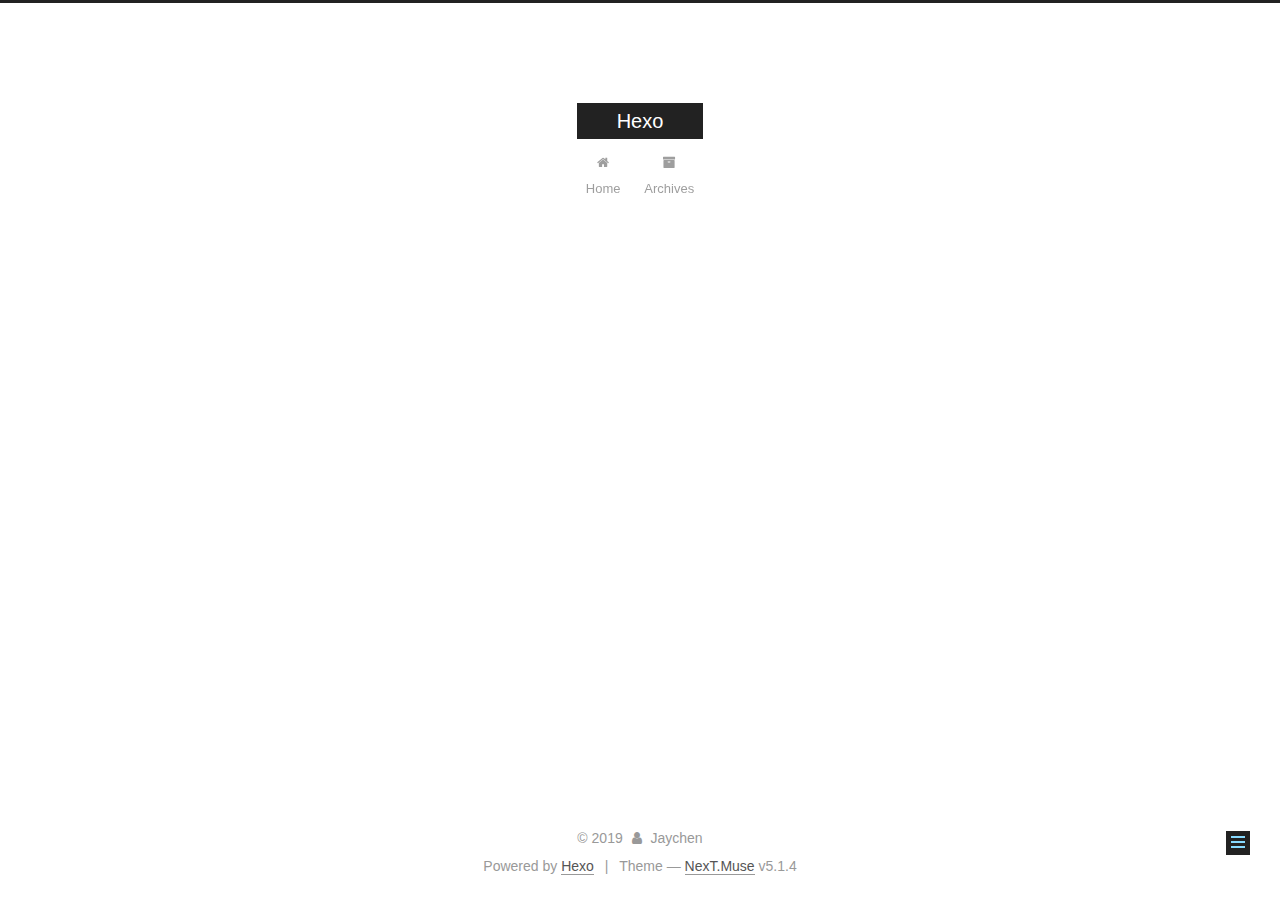
<file: 2019/06/17/test-my-site/index.html>
<!DOCTYPE html>



  


<html class="theme-next muse use-motion" lang="zh-CN">
<head><meta name="generator" content="Hexo 3.9.0">
  <meta charset="UTF-8">
<meta http-equiv="X-UA-Compatible" content="IE=edge">
<meta name="viewport" content="width=device-width, initial-scale=1, maximum-scale=1">
<meta name="theme-color" content="#222">









<meta http-equiv="Cache-Control" content="no-transform">
<meta http-equiv="Cache-Control" content="no-siteapp">
















  
  
  <link href="/lib/fancybox/source/jquery.fancybox.css?v=2.1.5" rel="stylesheet" type="text/css">







<link href="/lib/font-awesome/css/font-awesome.min.css?v=4.6.2" rel="stylesheet" type="text/css">

<link href="/css/main.css?v=5.1.4" rel="stylesheet" type="text/css">


  <link rel="apple-touch-icon" sizes="180x180" href="/images/apple-touch-icon-next.png?v=5.1.4">


  <link rel="icon" type="image/png" sizes="32x32" href="/images/favicon-32x32-next.png?v=5.1.4">


  <link rel="icon" type="image/png" sizes="16x16" href="/images/favicon-16x16-next.png?v=5.1.4">


  <link rel="mask-icon" href="/images/logo.svg?v=5.1.4" color="#222">





  <meta name="keywords" content="Hexo, NexT">










<meta property="og:type" content="article">
<meta property="og:title" content="test_my_site">
<meta property="og:url" content="http://yoursite.com/2019/06/17/test-my-site/index.html">
<meta property="og:site_name" content="Hexo">
<meta property="og:locale" content="zh-CN">
<meta property="og:updated_time" content="2019-06-17T15:17:52.990Z">
<meta name="twitter:card" content="summary">
<meta name="twitter:title" content="test_my_site">



<script type="text/javascript" id="hexo.configurations">
  var NexT = window.NexT || {};
  var CONFIG = {
    root: '/',
    scheme: 'Muse',
    version: '5.1.4',
    sidebar: {"position":"left","display":"post","offset":12,"b2t":false,"scrollpercent":false,"onmobile":false},
    fancybox: true,
    tabs: true,
    motion: {"enable":true,"async":false,"transition":{"post_block":"fadeIn","post_header":"slideDownIn","post_body":"slideDownIn","coll_header":"slideLeftIn","sidebar":"slideUpIn"}},
    duoshuo: {
      userId: '0',
      author: 'Author'
    },
    algolia: {
      applicationID: '',
      apiKey: '',
      indexName: '',
      hits: {"per_page":10},
      labels: {"input_placeholder":"Search for Posts","hits_empty":"We didn't find any results for the search: ${query}","hits_stats":"${hits} results found in ${time} ms"}
    }
  };
</script>



  <link rel="canonical" href="http://yoursite.com/2019/06/17/test-my-site/">





  <title>test_my_site | Hexo</title>
  








</head>

<body itemscope itemtype="http://schema.org/WebPage" lang="zh-CN">

  
  
    
  

  <div class="container sidebar-position-left page-post-detail">
    <div class="headband"></div>

    <header id="header" class="header" itemscope itemtype="http://schema.org/WPHeader">
      <div class="header-inner"><div class="site-brand-wrapper">
  <div class="site-meta ">
    

    <div class="custom-logo-site-title">
      <a href="/" class="brand" rel="start">
        <span class="logo-line-before"><i></i></span>
        <span class="site-title">Hexo</span>
        <span class="logo-line-after"><i></i></span>
      </a>
    </div>
      
        <p class="site-subtitle"></p>
      
  </div>

  <div class="site-nav-toggle">
    <button>
      <span class="btn-bar"></span>
      <span class="btn-bar"></span>
      <span class="btn-bar"></span>
    </button>
  </div>
</div>

<nav class="site-nav">
  

  
    <ul id="menu" class="menu">
      
        
        <li class="menu-item menu-item-home">
          <a href="/" rel="section">
            
              <i class="menu-item-icon fa fa-fw fa-home"></i> <br>
            
            Home
          </a>
        </li>
      
        
        <li class="menu-item menu-item-archives">
          <a href="/archives/" rel="section">
            
              <i class="menu-item-icon fa fa-fw fa-archive"></i> <br>
            
            Archives
          </a>
        </li>
      

      
    </ul>
  

  
</nav>



 </div>
    </header>

    <main id="main" class="main">
      <div class="main-inner">
        <div class="content-wrap">
          <div id="content" class="content">
            

  <div id="posts" class="posts-expand">
    

  

  
  
  

  <article class="post post-type-normal" itemscope itemtype="http://schema.org/Article">
  
  
  
  <div class="post-block">
    <link itemprop="mainEntityOfPage" href="http://yoursite.com/2019/06/17/test-my-site/">

    <span hidden itemprop="author" itemscope itemtype="http://schema.org/Person">
      <meta itemprop="name" content="Jaychen">
      <meta itemprop="description" content>
      <meta itemprop="image" content="/images/avatar.gif">
    </span>

    <span hidden itemprop="publisher" itemscope itemtype="http://schema.org/Organization">
      <meta itemprop="name" content="Hexo">
    </span>

    
      <header class="post-header">

        
        
          <h1 class="post-title" itemprop="name headline">test_my_site</h1>
        

        <div class="post-meta">
          <span class="post-time">
            
              <span class="post-meta-item-icon">
                <i class="fa fa-calendar-o"></i>
              </span>
              
                <span class="post-meta-item-text">Posted on</span>
              
              <time title="Post created" itemprop="dateCreated datePublished" datetime="2019-06-17T23:17:52+08:00">
                2019-06-17
              </time>
            

            

            
          </span>

          

          
            
          

          
          

          

          

          

        </div>
      </header>
    

    
    
    
    <div class="post-body" itemprop="articleBody">

      
      

      
        
      
    </div>
    
    
    

    

    

    

    <footer class="post-footer">
      

      
      
      

      
        <div class="post-nav">
          <div class="post-nav-next post-nav-item">
            
              <a href="/2019/06/17/hello-world/" rel="next" title="Hello World">
                <i class="fa fa-chevron-left"></i> Hello World
              </a>
            
          </div>

          <span class="post-nav-divider"></span>

          <div class="post-nav-prev post-nav-item">
            
          </div>
        </div>
      

      
      
    </footer>
  </div>
  
  
  
  </article>



    <div class="post-spread">
      
    </div>
  </div>


          </div>
          


          

  



        </div>
        
          
  
  <div class="sidebar-toggle">
    <div class="sidebar-toggle-line-wrap">
      <span class="sidebar-toggle-line sidebar-toggle-line-first"></span>
      <span class="sidebar-toggle-line sidebar-toggle-line-middle"></span>
      <span class="sidebar-toggle-line sidebar-toggle-line-last"></span>
    </div>
  </div>

  <aside id="sidebar" class="sidebar">
    
    <div class="sidebar-inner">

      

      

      <section class="site-overview-wrap sidebar-panel sidebar-panel-active">
        <div class="site-overview">
          <div class="site-author motion-element" itemprop="author" itemscope itemtype="http://schema.org/Person">
            
              <p class="site-author-name" itemprop="name">Jaychen</p>
              <p class="site-description motion-element" itemprop="description"></p>
          </div>

          <nav class="site-state motion-element">

            
              <div class="site-state-item site-state-posts">
              
                <a href="/archives/">
              
                  <span class="site-state-item-count">2</span>
                  <span class="site-state-item-name">posts</span>
                </a>
              </div>
            

            

            

          </nav>

          

          

          
          

          
          

          

        </div>
      </section>

      

      

    </div>
  </aside>


        
      </div>
    </main>

    <footer id="footer" class="footer">
      <div class="footer-inner">
        <div class="copyright">&copy; <span itemprop="copyrightYear">2019</span>
  <span class="with-love">
    <i class="fa fa-user"></i>
  </span>
  <span class="author" itemprop="copyrightHolder">Jaychen</span>

  
</div>


  <div class="powered-by">Powered by <a class="theme-link" target="_blank" href="https://hexo.io">Hexo</a></div>



  <span class="post-meta-divider">|</span>



  <div class="theme-info">Theme &mdash; <a class="theme-link" target="_blank" href="https://github.com/iissnan/hexo-theme-next">NexT.Muse</a> v5.1.4</div>




        







        
      </div>
    </footer>

    
      <div class="back-to-top">
        <i class="fa fa-arrow-up"></i>
        
      </div>
    

    

  </div>

  

<script type="text/javascript">
  if (Object.prototype.toString.call(window.Promise) !== '[object Function]') {
    window.Promise = null;
  }
</script>









  












  
  
    <script type="text/javascript" src="/lib/jquery/index.js?v=2.1.3"></script>
  

  
  
    <script type="text/javascript" src="/lib/fastclick/lib/fastclick.min.js?v=1.0.6"></script>
  

  
  
    <script type="text/javascript" src="/lib/jquery_lazyload/jquery.lazyload.js?v=1.9.7"></script>
  

  
  
    <script type="text/javascript" src="/lib/velocity/velocity.min.js?v=1.2.1"></script>
  

  
  
    <script type="text/javascript" src="/lib/velocity/velocity.ui.min.js?v=1.2.1"></script>
  

  
  
    <script type="text/javascript" src="/lib/fancybox/source/jquery.fancybox.pack.js?v=2.1.5"></script>
  


  


  <script type="text/javascript" src="/js/src/utils.js?v=5.1.4"></script>

  <script type="text/javascript" src="/js/src/motion.js?v=5.1.4"></script>



  
  

  
  <script type="text/javascript" src="/js/src/scrollspy.js?v=5.1.4"></script>
<script type="text/javascript" src="/js/src/post-details.js?v=5.1.4"></script>



  


  <script type="text/javascript" src="/js/src/bootstrap.js?v=5.1.4"></script>



  


  




	





  





  












  





  

  

  

  
  

  

  

  

</body>
</html>
</file>
<file: css/main.css>
/* normalize.css v3.0.2 | MIT License | git.io/normalize */
html {
  font-family: sans-serif; /* 1 */
  -ms-text-size-adjust: 100%; /* 2 */
  -webkit-text-size-adjust: 100%; /* 2 */
}
body {
  margin: 0;
}
article,
aside,
details,
figcaption,
figure,
footer,
header,
hgroup,
main,
menu,
nav,
section,
summary {
  display: block;
}
audio,
canvas,
progress,
video {
  display: inline-block; /* 1 */
  vertical-align: baseline; /* 2 */
}
audio:not([controls]) {
  display: none;
  height: 0;
}
[hidden],
template {
  display: none;
}
a {
  background-color: transparent;
}
a:active,
a:hover {
  outline: 0;
}
abbr[title] {
  border-bottom: 1px dotted;
}
b,
strong {
  font-weight: bold;
}
dfn {
  font-style: italic;
}
h1 {
  font-size: 2em;
  margin: 0.67em 0;
}
mark {
  background: #ff0;
  color: #000;
}
small {
  font-size: 80%;
}
sub,
sup {
  font-size: 75%;
  line-height: 0;
  position: relative;
  vertical-align: baseline;
}
sup {
  top: -0.5em;
}
sub {
  bottom: -0.25em;
}
img {
  border: 0;
}
svg:not(:root) {
  overflow: hidden;
}
figure {
  margin: 1em 40px;
}
hr {
  -moz-box-sizing: content-box;
  box-sizing: content-box;
  height: 0;
}
pre {
  overflow: auto;
}
code,
kbd,
pre,
samp {
  font-family: monospace, monospace;
  font-size: 1em;
}
button,
input,
optgroup,
select,
textarea {
  color: inherit; /* 1 */
  font: inherit; /* 2 */
  margin: 0; /* 3 */
}
button {
  overflow: visible;
}
button,
select {
  text-transform: none;
}
button,
html input[type="button"],
input[type="reset"],
input[type="submit"] {
  -webkit-appearance: button; /* 2 */
  cursor: pointer; /* 3 */
}
button[disabled],
html input[disabled] {
  cursor: default;
}
button::-moz-focus-inner,
input::-moz-focus-inner {
  border: 0;
  padding: 0;
}
input {
  line-height: normal;
}
input[type="checkbox"],
input[type="radio"] {
  box-sizing: border-box; /* 1 */
  padding: 0; /* 2 */
}
input[type="number"]::-webkit-inner-spin-button,
input[type="number"]::-webkit-outer-spin-button {
  height: auto;
}
input[type="search"] {
  -webkit-appearance: textfield; /* 1 */
  -moz-box-sizing: content-box;
  -webkit-box-sizing: content-box; /* 2 */
  box-sizing: content-box;
}
input[type="search"]::-webkit-search-cancel-button,
input[type="search"]::-webkit-search-decoration {
  -webkit-appearance: none;
}
fieldset {
  border: 1px solid #c0c0c0;
  margin: 0 2px;
  padding: 0.35em 0.625em 0.75em;
}
legend {
  border: 0; /* 1 */
  padding: 0; /* 2 */
}
textarea {
  overflow: auto;
}
optgroup {
  font-weight: bold;
}
table {
  border-collapse: collapse;
  border-spacing: 0;
}
td,
th {
  padding: 0;
}
::selection {
  background: #262a30;
  color: #fff;
}
body {
  position: relative;
  font-family: 'Lato', "PingFang SC", "Microsoft YaHei", sans-serif;
  font-size: 14px;
  line-height: 2;
  color: #555;
  background: #fff;
}
@media (max-width: 767px) {
  body {
    padding-right: 0 !important;
  }
}
@media (min-width: 768px) and (max-width: 991px) {
  body {
    padding-right: 0 !important;
  }
}
@media (min-width: 1600px) {
  body {
    font-size: 16px;
  }
}
h1,
h2,
h3,
h4,
h5,
h6 {
  margin: 0;
  padding: 0;
  font-weight: bold;
  line-height: 1.5;
  font-family: 'Lato', "PingFang SC", "Microsoft YaHei", sans-serif;
}
h2,
h3,
h4,
h5,
h6 {
  margin: 20px 0 15px;
}
h1 {
  font-size: 22px;
}
@media (max-width: 767px) {
  h1 {
    font-size: 18px;
  }
}
h2 {
  font-size: 20px;
}
@media (max-width: 767px) {
  h2 {
    font-size: 16px;
  }
}
h3 {
  font-size: 18px;
}
@media (max-width: 767px) {
  h3 {
    font-size: 14px;
  }
}
h4 {
  font-size: 16px;
}
@media (max-width: 767px) {
  h4 {
    font-size: 12px;
  }
}
h5 {
  font-size: 14px;
}
@media (max-width: 767px) {
  h5 {
    font-size: 10px;
  }
}
h6 {
  font-size: 12px;
}
@media (max-width: 767px) {
  h6 {
    font-size: 8px;
  }
}
p {
  margin: 0 0 20px 0;
}
a {
  color: #555;
  text-decoration: none;
  outline: none;
  border-bottom: 1px solid #999;
  word-wrap: break-word;
}
a:hover {
  color: #222;
  border-bottom-color: #222;
}
blockquote {
  margin: 0;
  padding: 0;
}
img {
  display: block;
  margin: auto;
  max-width: 100%;
  height: auto;
}
hr {
  margin: 40px 0;
  height: 3px;
  border: none;
  background-color: #ddd;
  background-image: repeating-linear-gradient(-45deg, #fff, #fff 4px, transparent 4px, transparent 8px);
}
blockquote {
  padding: 0 15px;
  color: #666;
  border-left: 4px solid #ddd;
}
blockquote cite::before {
  content: "-";
  padding: 0 5px;
}
dt {
  font-weight: 700;
}
dd {
  margin: 0;
  padding: 0;
}
kbd {
  border: 1px solid #ccc;
  border-radius: 0.2em;
  box-shadow: 0.1em 0.1em 0.2em rgba(0,0,0,0.1);
  background-color: #f9f9f9;
  font-family: inherit;
  background-image: -webkit-linear-gradient(top, #eee, #fff, #eee);
  padding: 0.1em 0.3em;
  white-space: nowrap;
}
.text-left {
  text-align: left;
}
.text-center {
  text-align: center;
}
.text-right {
  text-align: right;
}
.text-justify {
  text-align: justify;
}
.text-nowrap {
  white-space: nowrap;
}
.text-lowercase {
  text-transform: lowercase;
}
.text-uppercase {
  text-transform: uppercase;
}
.text-capitalize {
  text-transform: capitalize;
}
.center-block {
  display: block;
  margin-left: auto;
  margin-right: auto;
}
.clearfix:before,
.clearfix:after {
  content: " ";
  display: table;
}
.clearfix:after {
  clear: both;
}
.pullquote {
  width: 45%;
}
.pullquote.left {
  float: left;
  margin-left: 5px;
  margin-right: 10px;
}
.pullquote.right {
  float: right;
  margin-left: 10px;
  margin-right: 5px;
}
.affix.affix.affix {
  position: fixed;
}
.translation {
  margin-top: -20px;
  font-size: 14px;
  color: #999;
}
.scrollbar-measure {
  width: 100px;
  height: 100px;
  overflow: scroll;
  position: absolute;
  top: -9999px;
}
.use-motion .motion-element {
  opacity: 0;
}
table {
  margin: 20px 0;
  width: 100%;
  border-collapse: collapse;
  border-spacing: 0;
  border: 1px solid #ddd;
  font-size: 14px;
  table-layout: fixed;
  word-wrap: break-all;
}
table>tbody>tr:nth-of-type(odd) {
  background-color: #f9f9f9;
}
table>tbody>tr:hover {
  background-color: #f5f5f5;
}
caption,
th,
td {
  padding: 8px;
  text-align: left;
  vertical-align: middle;
  font-weight: normal;
}
th,
td {
  border-bottom: 3px solid #ddd;
  border-right: 1px solid #eee;
}
th {
  padding-bottom: 10px;
  font-weight: 700;
}
td {
  border-bottom-width: 1px;
}
html,
body {
  height: 100%;
}
.container {
  position: relative;
  min-height: 100%;
}
.header-inner {
  margin: 0 auto;
  padding: 100px 0 70px;
  width: 700px;
}
@media (min-width: 1600px) {
  .container .header-inner {
    width: 900px;
  }
}
.main {
  padding-bottom: 150px;
}
.main-inner {
  margin: 0 auto;
  width: 700px;
}
@media (min-width: 1600px) {
  .container .main-inner {
    width: 900px;
  }
}
.footer {
  position: absolute;
  left: 0;
  bottom: 0;
  width: 100%;
  min-height: 50px;
}
.footer-inner {
  box-sizing: border-box;
  margin: 20px auto;
  width: 700px;
}
@media (min-width: 1600px) {
  .container .footer-inner {
    width: 900px;
  }
}
pre,
.highlight {
  overflow: auto;
  margin: 20px 0;
  padding: 0;
  font-size: 13px;
  color: #4d4d4c;
  background: #f7f7f7;
  line-height: 1.6;
}
pre,
code {
  font-family: consolas, Menlo, "PingFang SC", "Microsoft YaHei", monospace;
}
code {
  padding: 2px 4px;
  word-wrap: break-word;
  color: #555;
  background: #eee;
  border-radius: 3px;
  font-size: 13px;
}
pre {
  padding: 10px;
}
pre code {
  padding: 0;
  color: #4d4d4c;
  background: none;
  text-shadow: none;
}
.highlight {
  border-radius: 1px;
}
.highlight pre {
  border: none;
  margin: 0;
  padding: 10px 0;
}
.highlight table {
  margin: 0;
  width: auto;
  border: none;
}
.highlight td {
  border: none;
  padding: 0;
}
.highlight figcaption {
  font-size: 1em;
  color: #4d4d4c;
  line-height: 1em;
  margin-bottom: 1em;
}
.highlight figcaption:before,
.highlight figcaption:after {
  content: " ";
  display: table;
}
.highlight figcaption:after {
  clear: both;
}
.highlight figcaption a {
  float: right;
  color: #4d4d4c;
}
.highlight figcaption a:hover {
  border-bottom-color: #4d4d4c;
}
.highlight .gutter pre {
  padding-left: 10px;
  padding-right: 10px;
  color: #869194;
  text-align: right;
  background-color: #eff2f3;
}
.highlight .code pre {
  width: 100%;
  padding-left: 10px;
  padding-right: 10px;
  background-color: #f7f7f7;
}
.highlight .line {
  height: 20px;
}
.gutter {
  -webkit-user-select: none;
  -moz-user-select: none;
  -ms-user-select: none;
  user-select: none;
}
.gist table {
  width: auto;
}
.gist table td {
  border: none;
}
pre .deletion {
  background: #fdd;
}
pre .addition {
  background: #dfd;
}
pre .meta {
  color: #8959a8;
}
pre .comment {
  color: #8e908c;
}
pre .variable,
pre .attribute,
pre .tag,
pre .regexp,
pre .ruby .constant,
pre .xml .tag .title,
pre .xml .pi,
pre .xml .doctype,
pre .html .doctype,
pre .css .id,
pre .css .class,
pre .css .pseudo {
  color: #c82829;
}
pre .number,
pre .preprocessor,
pre .built_in,
pre .literal,
pre .params,
pre .constant,
pre .command {
  color: #f5871f;
}
pre .ruby .class .title,
pre .css .rules .attribute,
pre .string,
pre .value,
pre .inheritance,
pre .header,
pre .ruby .symbol,
pre .xml .cdata,
pre .special,
pre .number,
pre .formula {
  color: #718c00;
}
pre .title,
pre .css .hexcolor {
  color: #3e999f;
}
pre .function,
pre .python .decorator,
pre .python .title,
pre .ruby .function .title,
pre .ruby .title .keyword,
pre .perl .sub,
pre .javascript .title,
pre .coffeescript .title {
  color: #4271ae;
}
pre .keyword,
pre .javascript .function {
  color: #8959a8;
}
.full-image.full-image.full-image.full-image {
  border: none;
  max-width: 100%;
  width: auto;
  margin: 20px auto 25px;
}
@media (min-width: 992px) {
  .full-image.full-image.full-image.full-image {
    max-width: none;
    width: 110%;
    margin: 25px -5%;
  }
}
.blockquote-center,
.page-home .post-type-quote blockquote,
.page-post-detail .post-type-quote blockquote {
  position: relative;
  margin: 40px 0;
  padding: 0;
  border-left: none;
  text-align: center;
}
.blockquote-center::before,
.page-home .post-type-quote blockquote::before,
.page-post-detail .post-type-quote blockquote::before,
.blockquote-center::after,
.page-home .post-type-quote blockquote::after,
.page-post-detail .post-type-quote blockquote::after {
  position: absolute;
  content: ' ';
  display: block;
  width: 100%;
  height: 24px;
  opacity: 0.2;
  background-repeat: no-repeat;
  background-position: 0 -6px;
  background-size: 22px 22px;
}
.blockquote-center::before,
.page-home .post-type-quote blockquote::before,
.page-post-detail .post-type-quote blockquote::before {
  top: -20px;
  background-image: url("../images/quote-l.svg");
  border-top: 1px solid #ccc;
}
.blockquote-center::after,
.page-home .post-type-quote blockquote::after,
.page-post-detail .post-type-quote blockquote::after {
  bottom: -20px;
  background-image: url("../images/quote-r.svg");
  border-bottom: 1px solid #ccc;
  background-position: 100% 8px;
}
.blockquote-center p,
.page-home .post-type-quote blockquote p,
.page-post-detail .post-type-quote blockquote p,
.blockquote-center div,
.page-home .post-type-quote blockquote div,
.page-post-detail .post-type-quote blockquote div {
  text-align: center;
}
.post .post-body .group-picture img {
  box-sizing: border-box;
  padding: 0 3px;
  border: none;
}
.post .group-picture-row {
  overflow: hidden;
  margin-top: 6px;
}
.post .group-picture-row:first-child {
  margin-top: 0;
}
.post .group-picture-column {
  float: left;
}
.page-post-detail .post-body .group-picture-column {
  float: none;
  margin-top: 10px;
  width: auto !important;
}
.page-post-detail .post-body .group-picture-column img {
  margin: 0 auto;
}
.page-archive .group-picture-container {
  overflow: hidden;
}
.page-archive .group-picture-row {
  float: left;
}
.page-archive .group-picture-row:first-child {
  margin-top: 6px;
}
.page-archive .group-picture-column {
  max-width: 150px;
  max-height: 150px;
}
.post-body .note {
  position: relative;
  padding: 15px;
  margin-bottom: 20px;
  border: 1px solid #eee;
  border-left-width: 5px;
  border-radius: 3px;
}
.post-body .note h2,
.post-body .note h3,
.post-body .note h4,
.post-body .note h5,
.post-body .note h6 {
  margin-top: 0;
  margin-bottom: 0;
  border-bottom: initial;
  padding-top: 0 !important;
}
.post-body .note p:first-child,
.post-body .note ul:first-child,
.post-body .note ol:first-child,
.post-body .note table:first-child,
.post-body .note pre:first-child,
.post-body .note blockquote:first-child {
  margin-top: 0;
}
.post-body .note p:last-child,
.post-body .note ul:last-child,
.post-body .note ol:last-child,
.post-body .note table:last-child,
.post-body .note pre:last-child,
.post-body .note blockquote:last-child {
  margin-bottom: 0;
}
.post-body .note.default {
  border-left-color: #777;
}
.post-body .note.default h2,
.post-body .note.default h3,
.post-body .note.default h4,
.post-body .note.default h5,
.post-body .note.default h6 {
  color: #777;
}
.post-body .note.primary {
  border-left-color: #6f42c1;
}
.post-body .note.primary h2,
.post-body .note.primary h3,
.post-body .note.primary h4,
.post-body .note.primary h5,
.post-body .note.primary h6 {
  color: #6f42c1;
}
.post-body .note.info {
  border-left-color: #428bca;
}
.post-body .note.info h2,
.post-body .note.info h3,
.post-body .note.info h4,
.post-body .note.info h5,
.post-body .note.info h6 {
  color: #428bca;
}
.post-body .note.success {
  border-left-color: #5cb85c;
}
.post-body .note.success h2,
.post-body .note.success h3,
.post-body .note.success h4,
.post-body .note.success h5,
.post-body .note.success h6 {
  color: #5cb85c;
}
.post-body .note.warning {
  border-left-color: #f0ad4e;
}
.post-body .note.warning h2,
.post-body .note.warning h3,
.post-body .note.warning h4,
.post-body .note.warning h5,
.post-body .note.warning h6 {
  color: #f0ad4e;
}
.post-body .note.danger {
  border-left-color: #d9534f;
}
.post-body .note.danger h2,
.post-body .note.danger h3,
.post-body .note.danger h4,
.post-body .note.danger h5,
.post-body .note.danger h6 {
  color: #d9534f;
}
.post-body .label {
  display: inline;
  padding: 0 2px;
  white-space: nowrap;
}
.post-body .label.default {
  background-color: #f0f0f0;
}
.post-body .label.primary {
  background-color: #efe6f7;
}
.post-body .label.info {
  background-color: #e5f2f8;
}
.post-body .label.success {
  background-color: #e7f4e9;
}
.post-body .label.warning {
  background-color: #fcf6e1;
}
.post-body .label.danger {
  background-color: #fae8eb;
}
.post-body .tabs {
  position: relative;
  display: block;
  margin-bottom: 20px;
  padding-top: 10px;
}
.post-body .tabs ul.nav-tabs {
  margin: 0;
  padding: 0;
  display: flex;
  margin-bottom: -1px;
}
@media (max-width: 413px) {
  .post-body .tabs ul.nav-tabs {
    display: block;
    margin-bottom: 5px;
  }
}
.post-body .tabs ul.nav-tabs li.tab {
  list-style-type: none !important;
  margin: 0 0.25em 0 0;
  border-top: 3px solid transparent;
  border-left: 1px solid transparent;
  border-right: 1px solid transparent;
}
@media (max-width: 413px) {
  .post-body .tabs ul.nav-tabs li.tab {
    margin: initial;
    border-top: 1px solid transparent;
    border-left: 3px solid transparent;
    border-right: 1px solid transparent;
    border-bottom: 1px solid transparent;
  }
}
.post-body .tabs ul.nav-tabs li.tab a {
  outline: 0;
  border-bottom: initial;
  display: block;
  line-height: 1.8em;
  padding: 0.25em 0.75em;
  transition-duration: 0.2s;
  transition-timing-function: ease-out;
  transition-delay: 0s;
}
.post-body .tabs ul.nav-tabs li.tab a i {
  width: 1.285714285714286em;
}
.post-body .tabs ul.nav-tabs li.tab.active {
  border-top: 3px solid #fc6423;
  border-left: 1px solid #ddd;
  border-right: 1px solid #ddd;
  background-color: #fff;
}
@media (max-width: 413px) {
  .post-body .tabs ul.nav-tabs li.tab.active {
    border-top: 1px solid #ddd;
    border-left: 3px solid #fc6423;
    border-right: 1px solid #ddd;
    border-bottom: 1px solid #ddd;
  }
}
.post-body .tabs ul.nav-tabs li.tab.active a {
  cursor: default;
  color: #555;
}
.post-body .tabs .tab-content {
  background-color: #fff;
}
.post-body .tabs .tab-content .tab-pane {
  border: 1px solid #ddd;
  padding: 20px 20px 0 20px;
}
.post-body .tabs .tab-content .tab-pane:not(.active) {
  display: none !important;
}
.post-body .tabs .tab-content .tab-pane.active {
  display: block !important;
}
.btn {
  display: inline-block;
  padding: 0 20px;
  font-size: 14px;
  color: #fff;
  background: #222;
  border: 2px solid #222;
  text-decoration: none;
  border-radius: 0;
  transition-property: background-color;
  transition-duration: 0.2s;
  transition-timing-function: ease-in-out;
  transition-delay: 0s;
  line-height: 2;
}
.btn:hover {
  border-color: #222;
  color: #222;
  background: #fff;
}
.btn +.btn {
  margin: 0 0 8px 8px;
}
.btn .fa-fw {
  width: 1.285714285714286em;
  text-align: left;
}
.btn-bar {
  display: block;
  width: 22px;
  height: 2px;
  background: #555;
  border-radius: 1px;
}
.btn-bar+.btn-bar {
  margin-top: 4px;
}
.pagination {
  margin: 120px 0 40px;
  text-align: center;
  border-top: 1px solid #eee;
}
.page-number-basic,
.pagination .prev,
.pagination .next,
.pagination .page-number,
.pagination .space {
  display: inline-block;
  position: relative;
  top: -1px;
  margin: 0 10px;
  padding: 0 11px;
}
@media (max-width: 767px) {
  .page-number-basic,
  .pagination .prev,
  .pagination .next,
  .pagination .page-number,
  .pagination .space {
    margin: 0 5px;
  }
}
.pagination .prev,
.pagination .next,
.pagination .page-number {
  border-bottom: 0;
  border-top: 1px solid #eee;
  transition-property: border-color;
  transition-duration: 0.2s;
  transition-timing-function: ease-in-out;
  transition-delay: 0s;
}
.pagination .prev:hover,
.pagination .next:hover,
.pagination .page-number:hover {
  border-top-color: #222;
}
.pagination .space {
  padding: 0;
  margin: 0;
}
.pagination .prev {
  margin-left: 0;
}
.pagination .next {
  margin-right: 0;
}
.pagination .page-number.current {
  color: #fff;
  background: #ccc;
  border-top-color: #ccc;
}
@media (max-width: 767px) {
  .pagination {
    border-top: none;
  }
  .pagination .prev,
  .pagination .next,
  .pagination .page-number {
    margin-bottom: 10px;
    border-top: 0;
    border-bottom: 1px solid #eee;
    padding: 0 10px;
  }
  .pagination .prev:hover,
  .pagination .next:hover,
  .pagination .page-number:hover {
    border-bottom-color: #222;
  }
}
.comments {
  margin: 60px 20px 0;
}
.tag-cloud {
  text-align: center;
}
.tag-cloud a {
  display: inline-block;
  margin: 10px;
}
.back-to-top {
  box-sizing: border-box;
  position: fixed;
  bottom: -100px;
  right: 30px;
  z-index: 1050;
  padding: 0 6px;
  width: 24px;
  background: #222;
  font-size: 12px;
  opacity: 1;
  color: #fff;
  cursor: pointer;
  text-align: center;
  -webkit-transform: translateZ(0);
  transition-property: bottom;
  transition-duration: 0.2s;
  transition-timing-function: ease-in-out;
  transition-delay: 0s;
}
@media (min-width: 768px) and (max-width: 991px) {
  .back-to-top {
    display: none !important;
  }
}
@media (max-width: 767px) {
  .back-to-top {
    display: none !important;
  }
}
.back-to-top.back-to-top-on {
  bottom: 19px;
}
.header {
  background: transparent;
}
.header-inner {
  position: relative;
}
.headband {
  height: 3px;
  background: #222;
}
.site-meta {
  margin: 0;
  text-align: center;
}
@media (max-width: 767px) {
  .site-meta {
    text-align: center;
  }
}
.brand {
  position: relative;
  display: inline-block;
  padding: 0 40px;
  color: #fff;
  background: #222;
  border-bottom: none;
}
.brand:hover {
  color: #fff;
}
.logo {
  display: inline-block;
  margin-right: 5px;
  line-height: 36px;
  vertical-align: top;
}
.site-title {
  display: inline-block;
  vertical-align: top;
  line-height: 36px;
  font-size: 20px;
  font-weight: normal;
  font-family: 'Lato', "PingFang SC", "Microsoft YaHei", sans-serif;
}
.site-subtitle {
  margin-top: 10px;
  font-size: 13px;
  color: #999;
}
.use-motion .brand {
  opacity: 0;
}
.use-motion .logo,
.use-motion .site-title,
.use-motion .site-subtitle {
  opacity: 0;
  position: relative;
  top: -10px;
}
.site-nav-toggle {
  display: none;
  position: absolute;
  top: 10px;
  left: 10px;
}
@media (max-width: 767px) {
  .site-nav-toggle {
    display: block;
  }
}
.site-nav-toggle button {
  margin-top: 2px;
  padding: 9px 10px;
  background: transparent;
  border: none;
}
@media (max-width: 767px) {
  .site-nav {
    display: none;
    margin: 0 -10px;
    padding: 0 10px;
    clear: both;
    border-top: 1px solid #ddd;
  }
}
@media (min-width: 768px) and (max-width: 991px) {
  .site-nav {
    display: block !important;
  }
}
@media (min-width: 992px) {
  .site-nav {
    display: block !important;
  }
}
.menu {
  margin-top: 20px;
  padding-left: 0;
  text-align: center;
}
.menu .menu-item {
  display: inline-block;
  margin: 0 10px;
  list-style: none;
}
@media screen and (max-width: 767px) {
  .menu .menu-item {
    margin-top: 10px;
  }
}
.menu .menu-item a {
  display: block;
  font-size: 13px;
  line-height: inherit;
  border-bottom: 1px solid transparent;
  transition-property: border-color;
  transition-duration: 0.2s;
  transition-timing-function: ease-in-out;
  transition-delay: 0s;
}
.menu .menu-item a:hover {
  border-bottom-color: #222;
}
.menu .menu-item .fa {
  margin-right: 5px;
}
.use-motion .menu-item {
  opacity: 0;
}
.post-body {
  font-family: 'Lato', "PingFang SC", "Microsoft YaHei", sans-serif;
}
@media (max-width: 767px) {
  .post-body {
    word-break: break-word;
  }
}
.post-body .fancybox img {
  display: block !important;
  margin: 0 auto;
  cursor: pointer;
  cursor: zoom-in;
  cursor: -webkit-zoom-in;
}
.post-body .image-caption,
.post-body .figure .caption {
  margin: -20px auto 15px;
  text-align: center;
  font-size: 14px;
  color: #999;
  font-weight: bold;
  line-height: 1;
}
.post-sticky-flag {
  display: inline-block;
  font-size: 16px;
  -ms-transform: rotate(30deg);
  -webkit-transform: rotate(30deg);
  -moz-transform: rotate(30deg);
  -ms-transform: rotate(30deg);
  -o-transform: rotate(30deg);
  transform: rotate(30deg);
}
.use-motion .post-block,
.use-motion .pagination,
.use-motion .comments {
  opacity: 0;
}
.use-motion .post-header {
  opacity: 0;
}
.use-motion .post-body {
  opacity: 0;
}
.use-motion .collection-title {
  opacity: 0;
}
.posts-expand {
  padding-top: 40px;
}
@media (max-width: 767px) {
  .posts-expand {
    margin: 0 20px;
  }
  .post-body pre .gutter pre {
    padding-right: 10px;
  }
  .post-body .highlight {
    margin-left: 0px;
    margin-right: 0px;
    padding: 0;
  }
  .post-body .highlight .gutter pre {
    padding-right: 10px;
  }
}
@media (min-width: 992px) {
  .posts-expand .post-body {
    text-align: justify;
  }
}
.posts-expand .post-body h2,
.posts-expand .post-body h3,
.posts-expand .post-body h4,
.posts-expand .post-body h5,
.posts-expand .post-body h6 {
  padding-top: 10px;
}
.posts-expand .post-body h2 .header-anchor,
.posts-expand .post-body h3 .header-anchor,
.posts-expand .post-body h4 .header-anchor,
.posts-expand .post-body h5 .header-anchor,
.posts-expand .post-body h6 .header-anchor {
  float: right;
  margin-left: 10px;
  color: #ccc;
  border-bottom-style: none;
  visibility: hidden;
}
.posts-expand .post-body h2 .header-anchor:hover,
.posts-expand .post-body h3 .header-anchor:hover,
.posts-expand .post-body h4 .header-anchor:hover,
.posts-expand .post-body h5 .header-anchor:hover,
.posts-expand .post-body h6 .header-anchor:hover {
  color: inherit;
}
.posts-expand .post-body h2:hover .header-anchor,
.posts-expand .post-body h3:hover .header-anchor,
.posts-expand .post-body h4:hover .header-anchor,
.posts-expand .post-body h5:hover .header-anchor,
.posts-expand .post-body h6:hover .header-anchor {
  visibility: visible;
}
.posts-expand .post-body ul li {
  list-style: circle;
}
.posts-expand .post-body img {
  box-sizing: border-box;
  margin: auto;
  padding: 3px;
  border: 1px solid #ddd;
}
.posts-expand .post-body .fancybox img {
  margin: 0 auto 25px;
}
@media (max-width: 767px) {
  .posts-collapse {
    margin: 0 20px;
  }
  .posts-collapse .post-title,
  .posts-collapse .post-meta {
    display: block;
    width: auto;
    text-align: left;
  }
}
.posts-collapse {
  position: relative;
  z-index: 1010;
  margin-left: 55px;
}
.posts-collapse::after {
  content: " ";
  position: absolute;
  top: 20px;
  left: 0;
  margin-left: -2px;
  width: 4px;
  height: 100%;
  background: #f5f5f5;
  z-index: -1;
}
@media (max-width: 767px) {
  .posts-collapse {
    margin: 0 20px;
  }
}
.posts-collapse .collection-title {
  position: relative;
  margin: 60px 0;
}
.posts-collapse .collection-title h1,
.posts-collapse .collection-title h2 {
  margin-left: 20px;
}
.posts-collapse .collection-title small {
  color: #bbb;
  margin-left: 5px;
}
.posts-collapse .collection-title::before {
  content: " ";
  position: absolute;
  left: 0;
  top: 50%;
  margin-left: -4px;
  margin-top: -4px;
  width: 8px;
  height: 8px;
  background: #bbb;
  border-radius: 50%;
}
.posts-collapse .post {
  margin: 30px 0;
}
.posts-collapse .post-header {
  position: relative;
  transition-duration: 0.2s;
  transition-timing-function: ease-in-out;
  transition-delay: 0s;
  transition-property: border;
  border-bottom: 1px dashed #ccc;
}
.posts-collapse .post-header::before {
  content: " ";
  position: absolute;
  left: 0;
  top: 12px;
  width: 6px;
  height: 6px;
  margin-left: -4px;
  background: #bbb;
  border-radius: 50%;
  border: 1px solid #fff;
  transition-duration: 0.2s;
  transition-timing-function: ease-in-out;
  transition-delay: 0s;
  transition-property: background;
}
.posts-collapse .post-header:hover {
  border-bottom-color: #666;
}
.posts-collapse .post-header:hover::before {
  background: #222;
}
.posts-collapse .post-meta {
  position: absolute;
  font-size: 12px;
  left: 20px;
  top: 5px;
}
.posts-collapse .post-comments-count {
  display: none;
}
.posts-collapse .post-title {
  margin-left: 60px;
  font-size: 16px;
  font-weight: normal;
  line-height: inherit;
}
.posts-collapse .post-title::after {
  margin-left: 3px;
  opacity: 0.6;
}
.posts-collapse .post-title a {
  color: #666;
  border-bottom: none;
}
.page-home .post-type-quote .post-header,
.page-post-detail .post-type-quote .post-header,
.page-home .post-type-quote .post-tags,
.page-post-detail .post-type-quote .post-tags {
  display: none;
}
.posts-expand .post-title {
  text-align: center;
  word-break: break-word;
  font-weight: 400;
}
.posts-expand .post-title-link {
  display: inline-block;
  position: relative;
  color: #555;
  border-bottom: none;
  line-height: 1.2;
  vertical-align: top;
}
.posts-expand .post-title-link::before {
  content: "";
  position: absolute;
  width: 100%;
  height: 2px;
  bottom: 0;
  left: 0;
  background-color: #000;
  visibility: hidden;
  -webkit-transform: scaleX(0);
  -moz-transform: scaleX(0);
  -ms-transform: scaleX(0);
  -o-transform: scaleX(0);
  transform: scaleX(0);
  transition-duration: 0.2s;
  transition-timing-function: ease-in-out;
  transition-delay: 0s;
}
.posts-expand .post-title-link:hover::before {
  visibility: visible;
  -webkit-transform: scaleX(1);
  -moz-transform: scaleX(1);
  -ms-transform: scaleX(1);
  -o-transform: scaleX(1);
  transform: scaleX(1);
}
.posts-expand .post-title-link .fa {
  font-size: 16px;
}
.posts-expand .post-meta {
  margin: 3px 0 60px 0;
  color: #999;
  font-family: 'Lato', "PingFang SC", "Microsoft YaHei", sans-serif;
  font-size: 12px;
  text-align: center;
}
.posts-expand .post-meta .post-category-list {
  display: inline-block;
  margin: 0;
  padding: 3px;
}
.posts-expand .post-meta .post-category-list-link {
  color: #999;
}
.posts-expand .post-meta .post-description {
  font-size: 14px;
  margin-top: 2px;
}
.post-meta-divider {
  margin: 0 0.5em;
}
.post-meta-item-icon {
  margin-right: 3px;
}
@media (min-width: 768px) and (max-width: 991px) {
  .post-meta-item-icon {
    display: inline-block;
  }
}
@media (max-width: 767px) {
  .post-meta-item-icon {
    display: inline-block;
  }
}
@media (min-width: 768px) and (max-width: 991px) {
  .post-meta-item-text {
    display: none;
  }
}
@media (max-width: 767px) {
  .post-meta-item-text {
    display: none;
  }
}
@media (max-width: 767px) {
  .posts-expand .post-comments-count {
    display: none;
  }
}
.post-button {
  margin-top: 40px;
}
.posts-expand .post-tags {
  margin-top: 40px;
  text-align: center;
}
.posts-expand .post-tags a {
  display: inline-block;
  margin-right: 10px;
  font-size: 13px;
}
.post-nav {
  display: table;
  margin-top: 15px;
  width: 100%;
  border-top: 1px solid #eee;
}
.post-nav-divider {
  display: table-cell;
  width: 10%;
}
.post-nav-item {
  display: table-cell;
  padding: 10px 0 0 0;
  width: 45%;
  vertical-align: top;
}
.post-nav-item a {
  position: relative;
  display: block;
  line-height: 25px;
  font-size: 14px;
  color: #555;
  border-bottom: none;
}
.post-nav-item a:hover {
  color: #222;
  border-bottom: none;
}
.post-nav-item a:active {
  top: 2px;
}
.post-nav-item .fa {
  position: absolute;
  top: 8px;
  left: 0;
  font-size: 12px;
}
.post-nav-next a {
  padding-left: 15px;
}
.post-nav-prev {
  text-align: right;
}
.post-nav-prev a {
  padding-right: 15px;
}
.post-nav-prev .fa {
  right: 0;
  left: auto;
}
.posts-expand .post-eof {
  display: block;
  margin: 80px auto 60px;
  width: 8%;
  height: 1px;
  background: #ccc;
  text-align: center;
}
.post:last-child .post-eof.post-eof.post-eof {
  display: none;
}
.post-gallery {
  display: table;
  table-layout: fixed;
  width: 100%;
  border-collapse: separate;
}
.post-gallery-row {
  display: table-row;
}
.post-gallery .post-gallery-img {
  display: table-cell;
  text-align: center;
  vertical-align: middle;
  border: none;
}
.post-gallery .post-gallery-img img {
  max-width: 100%;
  max-height: 100%;
  border: none;
}
.fancybox-close,
.fancybox-close:hover {
  border: none;
}
.rtl.post-body p,
.rtl.post-body a,
.rtl.post-body h1,
.rtl.post-body h2,
.rtl.post-body h3,
.rtl.post-body h4,
.rtl.post-body h5,
.rtl.post-body h6,
.rtl.post-body li,
.rtl.post-body ul,
.rtl.post-body ol {
  direction: rtl;
  font-family: UKIJ Ekran;
}
.rtl.post-title {
  font-family: UKIJ Ekran;
}
.sidebar {
  position: fixed;
  right: 0;
  top: 0;
  bottom: 0;
  width: 0;
  z-index: 1040;
  box-shadow: inset 0 2px 6px #000;
  background: #222;
  -webkit-transform: translateZ(0);
}
.sidebar a {
  color: #999;
  border-bottom-color: #555;
}
.sidebar a:hover {
  color: #eee;
}
@media (min-width: 768px) and (max-width: 991px) {
  .sidebar {
    display: none !important;
  }
}
@media (max-width: 767px) {
  .sidebar {
    display: none !important;
  }
}
.sidebar-inner {
  position: relative;
  padding: 20px 10px;
  color: #999;
  text-align: center;
}
.site-overview-wrap {
  overflow: hidden;
}
.site-overview {
  overflow-y: auto;
  overflow-x: hidden;
}
.sidebar-toggle {
  position: fixed;
  right: 30px;
  bottom: 45px;
  width: 14px;
  height: 14px;
  padding: 5px;
  background: #222;
  line-height: 0;
  z-index: 1050;
  cursor: pointer;
  -webkit-transform: translateZ(0);
}
@media (min-width: 768px) and (max-width: 991px) {
  .sidebar-toggle {
    display: none !important;
  }
}
@media (max-width: 767px) {
  .sidebar-toggle {
    display: none !important;
  }
}
.sidebar-toggle-line {
  position: relative;
  display: inline-block;
  vertical-align: top;
  height: 2px;
  width: 100%;
  background: #fff;
  margin-top: 3px;
}
.sidebar-toggle-line:first-child {
  margin-top: 0;
}
.site-author-image {
  display: block;
  margin: 0 auto;
  padding: 2px;
  max-width: 96px;
  height: auto;
  border: 2px solid #333;
}
.site-author-name {
  margin: 5px 0 0;
  text-align: center;
  color: #f5f5f5;
  font-weight: normal;
}
.site-description {
  margin-top: 5px;
  text-align: center;
  font-size: 14px;
  color: #999;
}
.site-state {
  overflow: hidden;
  line-height: 1.4;
  white-space: nowrap;
  text-align: center;
}
.site-state-item {
  display: inline-block;
  padding: 0 15px;
  border-left: 1px solid #333;
}
.site-state-item:first-child {
  border-left: none;
}
.site-state-item a {
  border-bottom: none;
}
.site-state-item-count {
  display: block;
  text-align: center;
  color: inherit;
  font-weight: 600;
  font-size: 18px;
}
.site-state-item-name {
  font-size: 13px;
  color: inherit;
}
.feed-link {
  margin-top: 20px;
}
.feed-link a {
  display: inline-block;
  padding: 0 15px;
  color: #fc6423;
  border: 1px solid #fc6423;
  border-radius: 4px;
}
.feed-link a i {
  color: #fc6423;
  font-size: 14px;
}
.feed-link a:hover {
  color: #fff;
  background: #fc6423;
}
.feed-link a:hover i {
  color: #fff;
}
.links-of-author {
  margin-top: 20px;
}
.links-of-author a {
  display: inline-block;
  vertical-align: middle;
  margin-right: 10px;
  margin-bottom: 10px;
  border-bottom-color: #555;
  font-size: 13px;
}
.links-of-author a:before {
  display: inline-block;
  vertical-align: middle;
  margin-right: 3px;
  content: " ";
  width: 4px;
  height: 4px;
  border-radius: 50%;
  background: #f0ff7e;
}
.links-of-blogroll {
  font-size: 13px;
}
.links-of-blogroll-title {
  margin-top: 20px;
  font-size: 14px;
  font-weight: 600;
}
.links-of-blogroll-list {
  margin: 0;
  padding: 0;
  list-style: none;
}
.links-of-blogroll-item {
  padding: 2px 10px;
}
.links-of-blogroll-item a {
  max-width: 280px;
  box-sizing: border-box;
  display: inline-block;
  overflow: hidden;
  white-space: nowrap;
  text-overflow: ellipsis;
}
.sidebar-nav {
  margin: 0 0 20px;
  padding-left: 0;
}
.sidebar-nav li {
  display: inline-block;
  cursor: pointer;
  border-bottom: 1px solid transparent;
  font-size: 14px;
  color: #555;
}
.sidebar-nav li:hover {
  color: #f5f5f5;
}
.page-post-detail .sidebar-nav-toc {
  padding: 0 5px;
}
.page-post-detail .sidebar-nav-overview {
  margin-left: 10px;
}
.sidebar-nav .sidebar-nav-active {
  color: #87daff;
  border-bottom-color: #87daff;
}
.sidebar-nav .sidebar-nav-active:hover {
  color: #87daff;
}
.sidebar-panel {
  display: none;
}
.sidebar-panel-active {
  display: block;
}
.post-toc-empty {
  font-size: 14px;
  color: #666;
}
.post-toc-wrap {
  overflow: hidden;
}
.post-toc {
  overflow: auto;
}
.post-toc ol {
  margin: 0;
  padding: 0 2px 5px 10px;
  text-align: left;
  list-style: none;
  font-size: 14px;
}
.post-toc ol > ol {
  padding-left: 0;
}
.post-toc ol a {
  transition-duration: 0.2s;
  transition-timing-function: ease-in-out;
  transition-delay: 0s;
  transition-property: all;
  color: #999;
  border-bottom-color: #555;
}
.post-toc ol a:hover {
  color: #ccc;
  border-bottom-color: #ccc;
}
.post-toc .nav-item {
  overflow: hidden;
  text-overflow: ellipsis;
  text-align: justify;
  white-space: nowrap;
  line-height: 1.8;
}
.post-toc .nav .nav-child {
  display: none;
}
.post-toc .nav .active > .nav-child {
  display: block;
}
.post-toc .nav .active-current > .nav-child {
  display: block;
}
.post-toc .nav .active-current > .nav-child > .nav-item {
  display: block;
}
.post-toc .nav .active > a {
  color: #87daff;
  border-bottom-color: #87daff;
}
.post-toc .nav .active-current > a {
  color: #87daff;
}
.post-toc .nav .active-current > a:hover {
  color: #87daff;
}
.footer {
  font-size: 14px;
  color: #999;
}
.footer img {
  border: none;
}
.footer-inner {
  text-align: center;
}
.with-love {
  display: inline-block;
  margin: 0 5px;
}
.powered-by,
.theme-info {
  display: inline-block;
}
.cc-license {
  margin-top: 10px;
  text-align: center;
}
.cc-license .cc-opacity {
  opacity: 0.7;
  border-bottom: none;
}
.cc-license .cc-opacity:hover {
  opacity: 0.9;
}
.cc-license img {
  display: inline-block;
}
.theme-next #ds-thread #ds-reset {
  color: #555;
}
.theme-next #ds-thread #ds-reset .ds-replybox {
  margin-bottom: 30px;
}
.theme-next #ds-thread #ds-reset .ds-replybox .ds-avatar,
.theme-next #ds-reset .ds-avatar img {
  box-shadow: none;
}
.theme-next #ds-thread #ds-reset .ds-textarea-wrapper {
  border-color: #c7d4e1;
  background: none;
  border-top-right-radius: 3px;
  border-top-left-radius: 3px;
}
.theme-next #ds-thread #ds-reset .ds-textarea-wrapper textarea {
  height: 60px;
}
.theme-next #ds-reset .ds-rounded-top {
  border-radius: 0;
}
.theme-next #ds-thread #ds-reset .ds-post-toolbar {
  box-sizing: border-box;
  border: 1px solid #c7d4e1;
  background: #f6f8fa;
}
.theme-next #ds-thread #ds-reset .ds-post-options {
  height: 40px;
  border: none;
  background: none;
}
.theme-next #ds-thread #ds-reset .ds-toolbar-buttons {
  top: 11px;
}
.theme-next #ds-thread #ds-reset .ds-sync {
  top: 5px;
}
.theme-next #ds-thread #ds-reset .ds-post-button {
  top: 4px;
  right: 5px;
  width: 90px;
  height: 30px;
  border: 1px solid #c5ced7;
  border-radius: 3px;
  background-image: linear-gradient(#fbfbfc, #f5f7f9);
  color: #60676d;
}
.theme-next #ds-thread #ds-reset .ds-post-button:hover {
  background-position: 0 -30px;
  color: #60676d;
}
.theme-next #ds-thread #ds-reset .ds-comments-info {
  padding: 10px 0;
}
.theme-next #ds-thread #ds-reset .ds-sort {
  display: none;
}
.theme-next #ds-thread #ds-reset li.ds-tab a.ds-current {
  border: none;
  background: #f6f8fa;
  color: #60676d;
}
.theme-next #ds-thread #ds-reset li.ds-tab a.ds-current:hover {
  background-color: #e9f0f7;
  color: #60676d;
}
.theme-next #ds-thread #ds-reset li.ds-tab a {
  border-radius: 2px;
  padding: 5px;
}
.theme-next #ds-thread #ds-reset .ds-login-buttons p {
  color: #999;
  line-height: 36px;
}
.theme-next #ds-thread #ds-reset .ds-login-buttons .ds-service-list li {
  height: 28px;
}
.theme-next #ds-thread #ds-reset .ds-service-list a {
  background: none;
  padding: 5px;
  border: 1px solid;
  border-radius: 3px;
  text-align: center;
}
.theme-next #ds-thread #ds-reset .ds-service-list a:hover {
  color: #fff;
  background: #666;
}
.theme-next #ds-thread #ds-reset .ds-service-list .ds-weibo {
  color: #fc9b00;
  border-color: #fc9b00;
}
.theme-next #ds-thread #ds-reset .ds-service-list .ds-weibo:hover {
  background: #fc9b00;
}
.theme-next #ds-thread #ds-reset .ds-service-list .ds-qq {
  color: #60a3ec;
  border-color: #60a3ec;
}
.theme-next #ds-thread #ds-reset .ds-service-list .ds-qq:hover {
  background: #60a3ec;
}
.theme-next #ds-thread #ds-reset .ds-service-list .ds-renren {
  color: #2e7ac4;
  border-color: #2e7ac4;
}
.theme-next #ds-thread #ds-reset .ds-service-list .ds-renren:hover {
  background: #2e7ac4;
}
.theme-next #ds-thread #ds-reset .ds-service-list .ds-douban {
  color: #37994c;
  border-color: #37994c;
}
.theme-next #ds-thread #ds-reset .ds-service-list .ds-douban:hover {
  background: #37994c;
}
.theme-next #ds-thread #ds-reset .ds-service-list .ds-kaixin {
  color: #fef20d;
  border-color: #fef20d;
}
.theme-next #ds-thread #ds-reset .ds-service-list .ds-kaixin:hover {
  background: #fef20d;
}
.theme-next #ds-thread #ds-reset .ds-service-list .ds-netease {
  color: #f00;
  border-color: #f00;
}
.theme-next #ds-thread #ds-reset .ds-service-list .ds-netease:hover {
  background: #f00;
}
.theme-next #ds-thread #ds-reset .ds-service-list .ds-sohu {
  color: #ffcb05;
  border-color: #ffcb05;
}
.theme-next #ds-thread #ds-reset .ds-service-list .ds-sohu:hover {
  background: #ffcb05;
}
.theme-next #ds-thread #ds-reset .ds-service-list .ds-baidu {
  color: #2831e0;
  border-color: #2831e0;
}
.theme-next #ds-thread #ds-reset .ds-service-list .ds-baidu:hover {
  background: #2831e0;
}
.theme-next #ds-thread #ds-reset .ds-service-list .ds-google {
  color: #166bec;
  border-color: #166bec;
}
.theme-next #ds-thread #ds-reset .ds-service-list .ds-google:hover {
  background: #166bec;
}
.theme-next #ds-thread #ds-reset .ds-service-list .ds-weixin {
  color: #00ce0d;
  border-color: #00ce0d;
}
.theme-next #ds-thread #ds-reset .ds-service-list .ds-weixin:hover {
  background: #00ce0d;
}
.theme-next #ds-thread #ds-reset .ds-service-list .ds-more-services {
  border: none;
}
.theme-next #ds-thread #ds-reset .ds-service-list .ds-more-services:hover {
  background: none;
}
.theme-next #ds-reset .duoshuo-ua-admin {
  display: inline-block;
  color: #f00;
}
.theme-next #ds-reset .duoshuo-ua-platform,
.theme-next #ds-reset .duoshuo-ua-browser {
  color: #ccc;
}
.theme-next #ds-reset .duoshuo-ua-platform .fa,
.theme-next #ds-reset .duoshuo-ua-browser .fa {
  display: inline-block;
  margin-right: 3px;
}
.theme-next #ds-reset .duoshuo-ua-separator {
  display: inline-block;
  margin-left: 5px;
}
.theme-next .this_ua {
  background-color: #ccc !important;
  border-radius: 4px;
  padding: 0 5px !important;
  margin: 1px 1px !important;
  border: 1px solid #bbb !important;
  color: #fff;
  display: inline-block !important;
}
.theme-next .this_ua.admin {
  background-color: #d9534f !important;
  border-color: #d9534f !important;
}
.theme-next .this_ua.platform.iOS,
.theme-next .this_ua.platform.Mac,
.theme-next .this_ua.platform.Windows {
  background-color: #39b3d7 !important;
  border-color: #46b8da !important;
}
.theme-next .this_ua.platform.Linux {
  background-color: #3a3a3a !important;
  border-color: #1f1f1f !important;
}
.theme-next .this_ua.platform.Android {
  background-color: #00c47d !important;
  border-color: #01b171 !important;
}
.theme-next .this_ua.browser.Mobile,
.theme-next .this_ua.browser.Chrome {
  background-color: #5cb85c !important;
  border-color: #4cae4c !important;
}
.theme-next .this_ua.browser.Firefox {
  background-color: #f0ad4e !important;
  border-color: #eea236 !important;
}
.theme-next .this_ua.browser.Maxthon,
.theme-next .this_ua.browser.IE {
  background-color: #428bca !important;
  border-color: #357ebd !important;
}
.theme-next .this_ua.browser.baidu,
.theme-next .this_ua.browser.UCBrowser,
.theme-next .this_ua.browser.Opera {
  background-color: #d9534f !important;
  border-color: #d43f3a !important;
}
.theme-next .this_ua.browser.Android,
.theme-next .this_ua.browser.QQBrowser {
  background-color: #78ace9 !important;
  border-color: #4cae4c !important;
}
.post-spread {
  margin-top: 20px;
  text-align: center;
}
.jiathis_style {
  display: inline-block;
}
.jiathis_style a {
  border: none;
}
.fa {
  font-family: FontAwesome !important;
}
.post-spread {
  margin-top: 20px;
  text-align: center;
}
.bdshare-slide-button-box a {
  border: none;
}
.bdsharebuttonbox {
  display: inline-block;
}
.bdsharebuttonbox a {
  border: none;
}
.local-search-pop-overlay {
  position: fixed;
  width: 100%;
  height: 100%;
  top: 0;
  left: 0;
  z-index: 2080;
  background-color: rgba(0,0,0,0.3);
}
.local-search-popup {
  display: none;
  position: fixed;
  top: 10%;
  left: 50%;
  margin-left: -350px;
  width: 700px;
  height: 80%;
  padding: 0;
  background: #fff;
  color: #333;
  z-index: 9999;
  border-radius: 5px;
}
@media (max-width: 767px) {
  .local-search-popup {
    padding: 0;
    top: 0;
    left: 0;
    margin: 0;
    width: 100%;
    height: 100%;
    border-radius: 0;
  }
}
.local-search-popup ul.search-result-list {
  padding: 0;
  margin: 0 5px;
}
.local-search-popup p.search-result {
  border-bottom: 1px dashed #ccc;
  padding: 5px 0;
}
.local-search-popup a.search-result-title {
  font-weight: bold;
  font-size: 16px;
}
.local-search-popup .search-keyword {
  border-bottom: 1px dashed #f00;
  font-weight: bold;
  color: #f00;
}
.local-search-popup .local-search-header {
  padding: 5px;
  height: 36px;
  background: #f5f5f5;
  border-top-left-radius: 5px;
  border-top-right-radius: 5px;
}
.local-search-popup #local-search-result {
  overflow: auto;
  position: relative;
  padding: 5px 25px;
  height: calc(100% - 55px);
}
.local-search-popup .local-search-input-wrapper {
  display: inline-block;
  width: calc(100% - 90px);
  height: 36px;
  line-height: 36px;
  padding: 0 5px;
}
.local-search-popup .local-search-input-wrapper input {
  padding: 8px 0;
  height: 20px;
  display: block;
  width: 100%;
  outline: none;
  border: none;
  background: transparent;
  vertical-align: middle;
}
.local-search-popup .search-icon,
.local-search-popup .popup-btn-close {
  display: inline-block;
  font-size: 18px;
  color: #999;
  height: 36px;
  width: 18px;
  padding-left: 10px;
  padding-right: 10px;
}
.local-search-popup .search-icon {
  float: left;
}
.local-search-popup .popup-btn-close {
  border-left: 1px solid #eee;
  float: right;
  cursor: pointer;
}
.local-search-popup #no-result {
  position: absolute;
  left: 50%;
  top: 50%;
  -webkit-transform: translate(-50%, -50%);
  -webkit-transform: translate(-50%, -50%);
  -moz-transform: translate(-50%, -50%);
  -ms-transform: translate(-50%, -50%);
  -o-transform: translate(-50%, -50%);
  transform: translate(-50%, -50%);
  color: #ccc;
}
.site-uv,
.site-pv,
.page-pv {
  display: inline-block;
}
.site-uv .busuanzi-value,
.site-pv .busuanzi-value,
.page-pv .busuanzi-value {
  margin: 0 5px;
}
.site-uv {
  margin-right: 10px;
}
.site-uv::after {
  content: "|";
  padding-left: 10px;
}
.page-archive .archive-page-counter {
  position: relative;
  top: 3px;
  left: 20px;
}
@media (max-width: 767px) {
  .page-archive .archive-page-counter {
    top: 5px;
  }
}
.page-archive .posts-collapse .archive-move-on {
  position: absolute;
  top: 11px;
  left: 0;
  margin-left: -6px;
  width: 10px;
  height: 10px;
  opacity: 0.5;
  background: #555;
  border: 1px solid #fff;
  border-radius: 50%;
}
.category-all-page .category-all-title {
  text-align: center;
}
.category-all-page .category-all {
  margin-top: 20px;
}
.category-all-page .category-list {
  margin: 0;
  padding: 0;
  list-style: none;
}
.category-all-page .category-list-item {
  margin: 5px 10px;
}
.category-all-page .category-list-count {
  color: #bbb;
}
.category-all-page .category-list-count:before {
  display: inline;
  content: " (";
}
.category-all-page .category-list-count:after {
  display: inline;
  content: ") ";
}
.category-all-page .category-list-child {
  padding-left: 10px;
}
#schedule ul#event-list {
  padding-left: 30px;
}
#schedule ul#event-list hr {
  margin: 20px 0 45px 0 !important;
  background: #222;
}
#schedule ul#event-list hr:after {
  display: inline-block;
  content: 'NOW';
  background: #222;
  color: #fff;
  font-weight: bold;
  text-align: right;
  padding: 0 5px;
}
#schedule ul#event-list li.event {
  margin: 20px 0px;
  background: #f9f9f9;
  padding-left: 10px;
  min-height: 40px;
}
#schedule ul#event-list li.event h2.event-summary {
  margin: 0;
  padding-bottom: 3px;
}
#schedule ul#event-list li.event h2.event-summary:before {
  display: inline-block;
  font-family: FontAwesome;
  font-size: 8px;
  content: '\f111';
  vertical-align: middle;
  margin-right: 25px;
  color: #bbb;
}
#schedule ul#event-list li.event span.event-relative-time {
  display: inline-block;
  font-size: 12px;
  font-weight: 400;
  padding-left: 12px;
  color: #bbb;
}
#schedule ul#event-list li.event span.event-details {
  display: block;
  color: #bbb;
  margin-left: 56px;
  padding-top: 3px;
  padding-bottom: 6px;
  text-indent: -24px;
  line-height: 18px;
}
#schedule ul#event-list li.event span.event-details:before {
  text-indent: 0;
  display: inline-block;
  width: 14px;
  font-family: FontAwesome;
  text-align: center;
  margin-right: 9px;
  color: #bbb;
}
#schedule ul#event-list li.event span.event-details.event-location:before {
  content: '\f041';
}
#schedule ul#event-list li.event span.event-details.event-duration:before {
  content: '\f017';
}
#schedule ul#event-list li.event-past {
  background: #fcfcfc;
}
#schedule ul#event-list li.event-past > * {
  opacity: 0.6;
}
#schedule ul#event-list li.event-past h2.event-summary {
  color: #bbb;
}
#schedule ul#event-list li.event-past h2.event-summary:before {
  color: #dfdfdf;
}
#schedule ul#event-list li.event-now {
  background: #222;
  color: #fff;
  padding: 15px 0 15px 10px;
}
#schedule ul#event-list li.event-now h2.event-summary:before {
  -webkit-transform: scale(1.2);
  -moz-transform: scale(1.2);
  -ms-transform: scale(1.2);
  -o-transform: scale(1.2);
  transform: scale(1.2);
  color: #fff;
  animation: dot-flash 1s alternate infinite ease-in-out;
}
#schedule ul#event-list li.event-now * {
  color: #fff !important;
}
@-moz-keyframes dot-flash {
  from {
    opacity: 1;
    -webkit-transform: scale(1.1);
    -moz-transform: scale(1.1);
    -ms-transform: scale(1.1);
    -o-transform: scale(1.1);
    transform: scale(1.1);
  }
  to {
    opacity: 0;
    -webkit-transform: scale(1);
    -moz-transform: scale(1);
    -ms-transform: scale(1);
    -o-transform: scale(1);
    transform: scale(1);
  }
}
@-webkit-keyframes dot-flash {
  from {
    opacity: 1;
    -webkit-transform: scale(1.1);
    -moz-transform: scale(1.1);
    -ms-transform: scale(1.1);
    -o-transform: scale(1.1);
    transform: scale(1.1);
  }
  to {
    opacity: 0;
    -webkit-transform: scale(1);
    -moz-transform: scale(1);
    -ms-transform: scale(1);
    -o-transform: scale(1);
    transform: scale(1);
  }
}
@-o-keyframes dot-flash {
  from {
    opacity: 1;
    -webkit-transform: scale(1.1);
    -moz-transform: scale(1.1);
    -ms-transform: scale(1.1);
    -o-transform: scale(1.1);
    transform: scale(1.1);
  }
  to {
    opacity: 0;
    -webkit-transform: scale(1);
    -moz-transform: scale(1);
    -ms-transform: scale(1);
    -o-transform: scale(1);
    transform: scale(1);
  }
}
@keyframes dot-flash {
  from {
    opacity: 1;
    -webkit-transform: scale(1.1);
    -moz-transform: scale(1.1);
    -ms-transform: scale(1.1);
    -o-transform: scale(1.1);
    transform: scale(1.1);
  }
  to {
    opacity: 0;
    -webkit-transform: scale(1);
    -moz-transform: scale(1);
    -ms-transform: scale(1);
    -o-transform: scale(1);
    transform: scale(1);
  }
}
.page-post-detail .sidebar-toggle-line {
  background: #87daff;
}
.page-post-detail .comments {
  overflow: hidden;
}
@media (max-width: 767px) {
  .header-inner,
  .container .main-inner,
  .footer-inner {
    width: auto;
  }
}
embed {
  display: block;
  margin: 0px auto 25px auto;
}
.custom-logo .site-meta-headline {
  text-align: center;
}
.custom-logo .brand {
  background: none;
}
.custom-logo .site-title {
  margin: 10px auto 0;
  font-size: 24px;
  color: #222;
}
.custom-logo .site-title a {
  border: none;
}
.custom-logo-image {
  margin: 0 auto;
  padding: 5px;
  max-width: 150px;
  background: #fff;
}
@media (max-width: 767px) {
  .site-nav {
    position: absolute;
    left: 0;
    top: 52px;
    margin: 0;
    width: 100%;
    padding: 0;
    background: #fff;
    border-bottom: 1px solid #ddd;
    z-index: 1030;
  }
}
@media (max-width: 767px) {
  .menu {
    text-align: left;
  }
}
@media (max-width: 767px) {
  .menu .menu-item {
    display: block;
    margin: 0 10px;
    vertical-align: top;
  }
}
@media (max-width: 767px) {
  .menu .menu-item br {
    display: none;
  }
}
@media (max-width: 767px) {
  .menu .menu-item a {
    padding: 5px 10px;
  }
}
.menu .menu-item .fa {
  margin-right: 0;
}
.site-search form {
  display: none;
}
.links-of-blogroll-inline .links-of-blogroll-item {
  display: inline-block;
}
</file>
